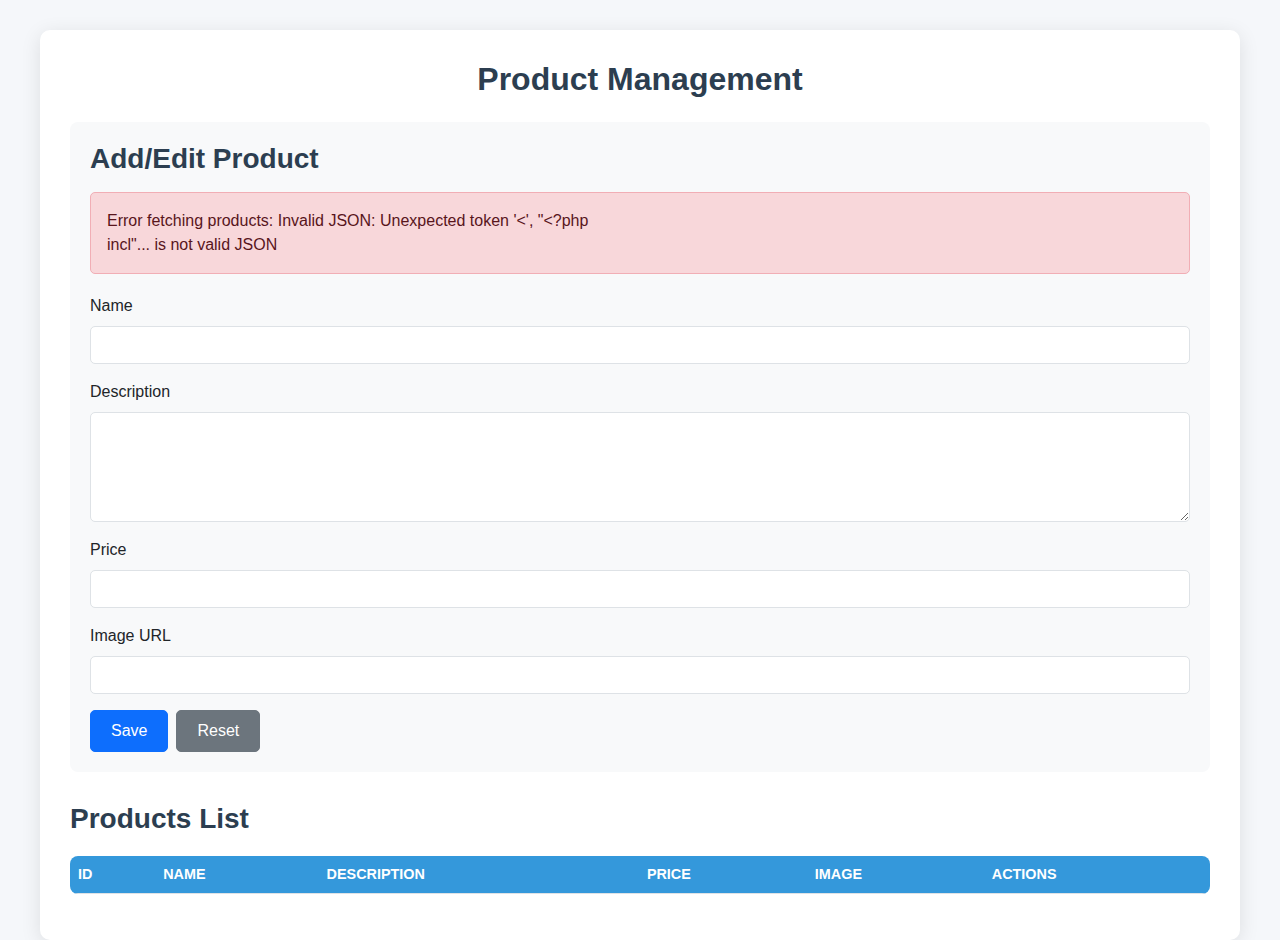
<file: Lab04/2252029/Lab04_home_lab/phan2_bai2/index.html>
<!DOCTYPE html>
<html lang="en">
<head>
    <meta charset="UTF-8">
    <meta name="viewport" content="width=device-width, initial-scale=1.0">
    <title>Product Management</title>
    <!-- Bootstrap CSS -->
    <link href="https://cdn.jsdelivr.net/npm/bootstrap@5.3.3/dist/css/bootstrap.min.css" rel="stylesheet">
    <!-- Custom CSS -->
    <style>
        body {
            background-color: #f5f7fa;
            font-family: 'Segoe UI', Tahoma, Geneva, Verdana, sans-serif;
        }
        .container {
            max-width: 1200px;
            margin-top: 30px;
            background: #fff;
            padding: 30px;
            border-radius: 10px;
            box-shadow: 0 4px 20px rgba(0, 0, 0, 0.1);
        }
        h2, h3 {
            color: #2c3e50;
            font-weight: 600;
        }
        .form-container {
            margin-bottom: 30px;
            padding: 20px;
            background: #f8f9fa;
            border-radius: 8px;
        }
        .form-control, .form-control:focus {
            border-radius: 5px;
            box-shadow: none;
            transition: border-color 0.3s ease;
        }
        .btn-primary, .btn-secondary, .btn-danger {
            border-radius: 5px;
            padding: 8px 20px;
            transition: transform 0.2s ease, background-color 0.3s ease;
        }
        .btn-primary:hover, .btn-secondary:hover, .btn-danger:hover {
            transform: translateY(-2px);
        }
        .table {
            border-radius: 8px;
            overflow: hidden;
            margin-top: 20px;
        }
        .table th {
            background-color: #3498db;
            color: #fff;
            text-transform: uppercase;
            font-size: 0.9rem;
        }
        .table td {
            vertical-align: middle;
        }
        .table img {
            max-width: 50px;
            border-radius: 5px;
        }
        .alert {
            border-radius: 5px;
            margin-bottom: 20px;
            display: none;
        }
        .spinner-border {
            display: none;
            margin-left: 10px;
        }
        @media (max-width: 768px) {
            .form-container {
                padding: 15px;
            }
            .btn {
                width: 100%;
                margin-bottom: 10px;
            }
            .table {
                font-size: 0.85rem;
            }
        }
    </style>
</head>
<body>
    <div class="container">
        <h2 class="mb-4 text-center">Product Management</h2>

        <!-- Form Container -->
        <div class="form-container">
            <h3 class="mb-3">Add/Edit Product</h3>
            <div id="alertMessage" class="alert" role="alert"></div>
            <form id="productForm">
                <input type="hidden" id="productId">
                <div class="mb-3">
                    <label for="name" class="form-label">Name</label>
                    <input type="text" class="form-control" id="name" required>
                </div>
                <div class="mb-3">
                    <label for="description" class="form-label">Description</label>
                    <textarea class="form-control" id="description" rows="4"></textarea>
                </div>
                <div class="mb-3">
                    <label for="price" class="form-label">Price</label>
                    <input type="number" step="0.01" class="form-control" id="price" required>
                </div>
                <div class="mb-3">
                    <label for="image" class="form-label">Image URL</label>
                    <input type="text" class="form-control" id="image">
                </div>
                <div class="d-flex gap-2">
                    <button type="button" class="btn btn-primary" onclick="saveProduct()">
                        Save <span class="spinner-border spinner-border-sm" id="saveSpinner"></span>
                    </button>
                    <button type="button" class="btn btn-secondary" onclick="resetForm()">Reset</button>
                </div>
            </form>
        </div>

        <!-- Products Table -->
        <h3 class="mb-3">Products List</h3>
        <div id="tableSpinner" class="text-center">
            <div class="spinner-border text-primary" role="status">
                <span class="visually-hidden">Loading...</span>
            </div>
        </div>
        <table class="table table-striped table-hover" id="productsTable">
            <thead>
                <tr>
                    <th>ID</th>
                    <th>Name</th>
                    <th>Description</th>
                    <th>Price</th>
                    <th>Image</th>
                    <th>Actions</th>
                </tr>
            </thead>
            <tbody></tbody>
        </table>
    </div>

    <!-- Bootstrap JS and Popper.js -->
    <script src="https://cdn.jsdelivr.net/npm/bootstrap@5.3.3/dist/js/bootstrap.bundle.min.js"></script>
    <script>
        function showAlert(message, type = 'danger') {
            const alert = document.getElementById('alertMessage');
            alert.className = `alert alert-${type}`;
            alert.innerText = message;
            alert.style.display = 'block';
            setTimeout(() => alert.style.display = 'none', 5000);
        }

        function resetForm() {
            document.getElementById('productForm').reset();
            document.getElementById('productId').value = '';
            showAlert('Form reset', 'info');
        }

        function toggleSpinner(id, show) {
            document.getElementById(id).style.display = show ? 'inline-block' : 'none';
        }

        function fetchProducts() {
            toggleSpinner('tableSpinner', true);
            fetch('a.php')
                .then(response => {
                    // Log the raw response for debugging
                    return response.text().then(text => {
                        console.log('Raw response from a.php:', text);
                        try {
                            return JSON.parse(text);
                        } catch (e) {
                            throw new Error('Invalid JSON: ' + e.message);
                        }
                    });
                })
                .then(data => {
                    toggleSpinner('tableSpinner', false);
                    if (data.error) {
                        showAlert(data.error);
                        return;
                    }
                    const tbody = document.querySelector('#productsTable tbody');
                    tbody.innerHTML = '';
                    data.forEach(product => {
                        const row = document.createElement('tr');
                        row.innerHTML = `
                            <td>${product.id}</td>
                            <td>${product.name}</td>
                            <td>${product.description || '-'}</td>
                            <td>$${parseFloat(product.price).toFixed(2)}</td>
                            <td>${product.image ? `<img src="${product.image}" alt="Product Image">` : '-'}</td>
                            <td>
                                <button class="btn btn-sm btn-outline-primary me-2" onclick="editProduct(${product.id}, '${product.name}', '${product.description || ''}', ${product.price}, '${product.image || ''}')">Edit</button>
                                <button class="btn btn-sm btn-outline-danger" onclick="deleteProduct(${product.id})">Delete</button>
                            </td>
                        `;
                        tbody.appendChild(row);
                    });
                })
                .catch(error => {
                    toggleSpinner('tableSpinner', false);
                    showAlert('Error fetching products: ' + error.message);
                });
        }

        function saveProduct() {
            toggleSpinner('saveSpinner', true);
            const id = document.getElementById('productId').value;
            const product = {
                name: document.getElementById('name').value,
                description: document.getElementById('description').value,
                price: parseFloat(document.getElementById('price').value),
                image: document.getElementById('image').value
            };

            const url = id ? 'c.php' : 'b.php';
            const method = id ? 'PUT' : 'POST';

            fetch(url, {
                method: method,
                headers: { 'Content-Type': 'application/json' },
                body: JSON.stringify({ id, ...product })
            })
                .then(response => response.json())
                .then(data => {
                    toggleSpinner('saveSpinner', false);
                    if (data.error) {
                        showAlert(data.error);
                    } else {
                        resetForm();
                        fetchProducts();
                        showAlert(id ? 'Product updated successfully' : 'Product added successfully', 'success');
                    }
                })
                .catch(error => {
                    toggleSpinner('saveSpinner', false);
                    showAlert('Error saving product: ' + error);
                });
        }

        function editProduct(id, name, description, price, image) {
            document.getElementById('productId').value = id;
            document.getElementById('name').value = name;
            document.getElementById('description').value = description;
            document.getElementById('price').value = price;
            document.getElementById('image').value = image;
            window.scrollTo({ top: 0, behavior: 'smooth' });
        }

        function deleteProduct(id) {
            if (confirm('Are you sure you want to delete this product?')) {
                toggleSpinner('tableSpinner', true);
                fetch('d.php', {
                    method: 'DELETE',
                    headers: { 'Content-Type': 'application/json' },
                    body: JSON.stringify({ id })
                })
                    .then(response => response.json())
                    .then(data => {
                        toggleSpinner('tableSpinner', false);
                        if (data.error) {
                            showAlert(data.error);
                        } else {
                            fetchProducts();
                            showAlert('Product deleted successfully', 'success');
                        }
                    })
                    .catch(error => {
                        toggleSpinner('tableSpinner', false);
                        showAlert('Error deleting product: ' + error);
                    });
            }
        }

        // Initial fetch
        fetchProducts();
    </script>
</body>
</html>
</file>
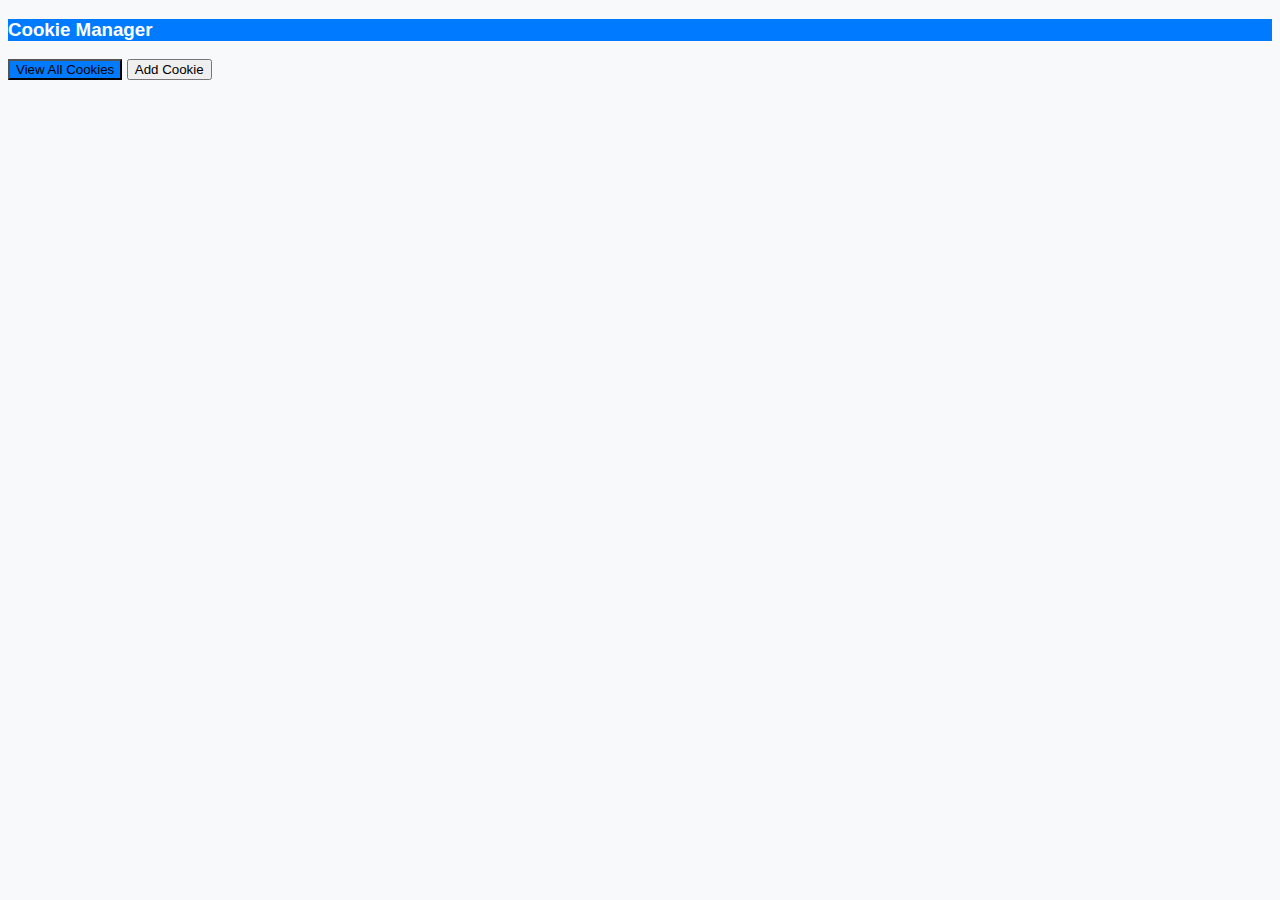
<file: Lab04/2252029/Lab04_inlab/phan1_bai2/index.html>
<!DOCTYPE html>
<html lang="en">
<head>
    <meta charset="UTF-8">
    <meta name="viewport" content="width=device-width, initial-scale=1.0">
    <link href="https://cdn.jsdelivr.net/npm/bootstrap@5.3.2/dist/css/bootstrap.min.css" rel="stylesheet" integrity="sha384-T3c6CoIi6uLrA9TneNEoa7RxnatzjcDSCmG1MXxSR1GAsXEV/Dwwykc2MPK8M2HN" crossorigin="anonymous">
    <title>Cookie Manager</title>
    <style>
        body {
            background-color: #f8f9fa;
            font-family: 'Arial', sans-serif;
        }
        .card-header {
            background-color: #007bff;
            color: white;
            font-weight: bold;
        }
        .btn-primary {
            background-color: #007bff;
        }
        .btn-danger {
            background-color: #dc3545;
        }
        .btn-warning {
            background-color: #ffc107;
        }
        .table th, .table td {
            text-align: center;
        }
    </style>
</head>
<body>

<div class="container mt-5">
    <div class="card">
        <div class="card-header">
            <h3>Cookie Manager</h3>
        </div>
        <div class="card-body">
            <div class="d-flex justify-content-between mb-3">
                <button onclick="listC()" class="btn btn-primary">View All Cookies</button>
                <button onclick="formaddC('', '', '', '', '', '')" class="btn btn-success">Add Cookie</button>
            </div>

            <div id="body">
                <!-- Cookie list will be displayed here -->
            </div>
        </div>
    </div>
</div>

<script>
    const formaddC = (name = '', value = '', expire = '', path = '/', domain = '', secure = '') => {
        let body = document.getElementById("body");
        body.innerHTML = "";
        let form = document.createElement("form");
        form.style = "width: 100%;";

        let fields = [
            {name: "name", label: "Cookie Name", value: name},
            {name: "value", label: "Cookie Value", value: value},
            {name: "expire", label: "Cookie Expire (days)", value: expire},
            {name: "path", label: "Cookie Path", value: path},
            {name: "domain", label: "Cookie Domain", value: domain},
            {name: "secure", label: "Cookie Secure", value: secure}
        ];

        fields.forEach(field => {
            let div = document.createElement("div");
            div.classList.add("mb-3");

            let label = document.createElement("label");
            label.classList.add("form-label");
            label.innerText = field.label + ":";

            let input = document.createElement("input");
            input.classList.add("form-control");
            input.type = field.name === "expire" ? "number" : "text";
            input.name = field.name;
            input.value = field.value || "";

            if (field.name === "path") {
                input.placeholder = "/ (root path), /admin, /profile";
            }

            div.appendChild(label);
            div.appendChild(input);
            form.appendChild(div);
        });

        let submit = document.createElement("button");
        submit.type = "button";
        submit.onclick = addC;
        submit.classList.add("btn", "btn-primary");
        submit.innerText = "Submit";
        form.appendChild(submit);

        body.appendChild(form);
    };

    const addC = () => {
        const name = document.getElementsByName("name")[0].value;
        const value = document.getElementsByName("value")[0].value;
        const expire = document.getElementsByName("expire")[0].value;
        const path = document.getElementsByName("path")[0].value || "/";
        const domain = document.getElementsByName("domain")[0].value || window.location.hostname;
        const secure = document.getElementsByName("secure")[0].value;

        // Kiểm tra nếu name và value có tồn tại
        if (!name || !value) {
            alert("Please fill in Cookie name and Cookie value");
            return;
        }

        let cookie = name + "=" + value;

        if (expire) {
            const d = new Date();
            d.setTime(d.getTime() + expire * 24 * 60 * 60 * 1000);  // Tính ngày hết hạn
            cookie += "; expires=" + d.toUTCString();
        }

        cookie += "; path=" + path;
        cookie += "; domain=" + domain;
        if (secure) cookie += "; Secure";  // Cookie chỉ gửi qua HTTPS

        // Thêm cookie vào trình duyệt
        document.cookie = cookie;

        // Debugging: Kiểm tra cookie đã được tạo
        console.log("Cookie created: ", cookie);

        alert("Cookie added successfully!");
        listC();  // Làm mới danh sách cookies sau khi thêm
    };

    const listC = () => {
        const cookies = document.cookie.split("; ");
        let body = document.getElementById("body");
        body.innerHTML = ""; // Xóa nội dung cũ

        if (cookies.length === 0) {
            body.innerHTML = "<p>No cookies found. Please add a cookie.</p>";
            return;
        }

        let table = document.createElement("table");
        table.classList.add("table", "table-bordered", "table-striped");

        let thead = document.createElement("thead");
        let tr = document.createElement("tr");
        ["Name", "Value", "Action"].forEach(text => {
            let th = document.createElement("th");
            th.innerText = text;
            tr.appendChild(th);
        });
        thead.appendChild(tr);
        table.appendChild(thead);

        let tbody = document.createElement("tbody");
        cookies.forEach(cookie => {
            let tr = document.createElement("tr");
            let [cookieName, cookieValue] = cookie.split("=");

            let tdName = document.createElement("td");
            tdName.innerText = cookieName;

            let tdValue = document.createElement("td");
            tdValue.innerText = cookieValue;

            let tdAction = document.createElement("td");

            let editButton = document.createElement("button");
            editButton.classList.add("btn", "btn-warning");
            editButton.innerText = "Edit";
            editButton.onclick = () => formaddC(cookieName, cookieValue);

            let deleteButton = document.createElement("button");
            deleteButton.classList.add("btn", "btn-danger");
            deleteButton.innerText = "Delete";
            deleteButton.onclick = () => deleteC(cookieName);

            tdAction.appendChild(editButton);
            tdAction.appendChild(deleteButton);
            tr.appendChild(tdName);
            tr.appendChild(tdValue);
            tr.appendChild(tdAction);
            tbody.appendChild(tr);
        });

        table.appendChild(tbody);
        body.appendChild(table);
    };

    const deleteC = (name) => {
        const domain = window.location.hostname;  // Lấy domain hiện tại
        const path = "/";  // Đảm bảo path mặc định là "/"

        // Xóa cookie với path và domain đúng
        document.cookie = name + "=; expires=Thu, 01 Jan 1970 00:00:00 UTC; path=" + path + "; domain=" + domain;

        alert("Cookie deleted successfully!");
        listC();  // Refresh the list
    };

</script>

</body>
</html>
</file>
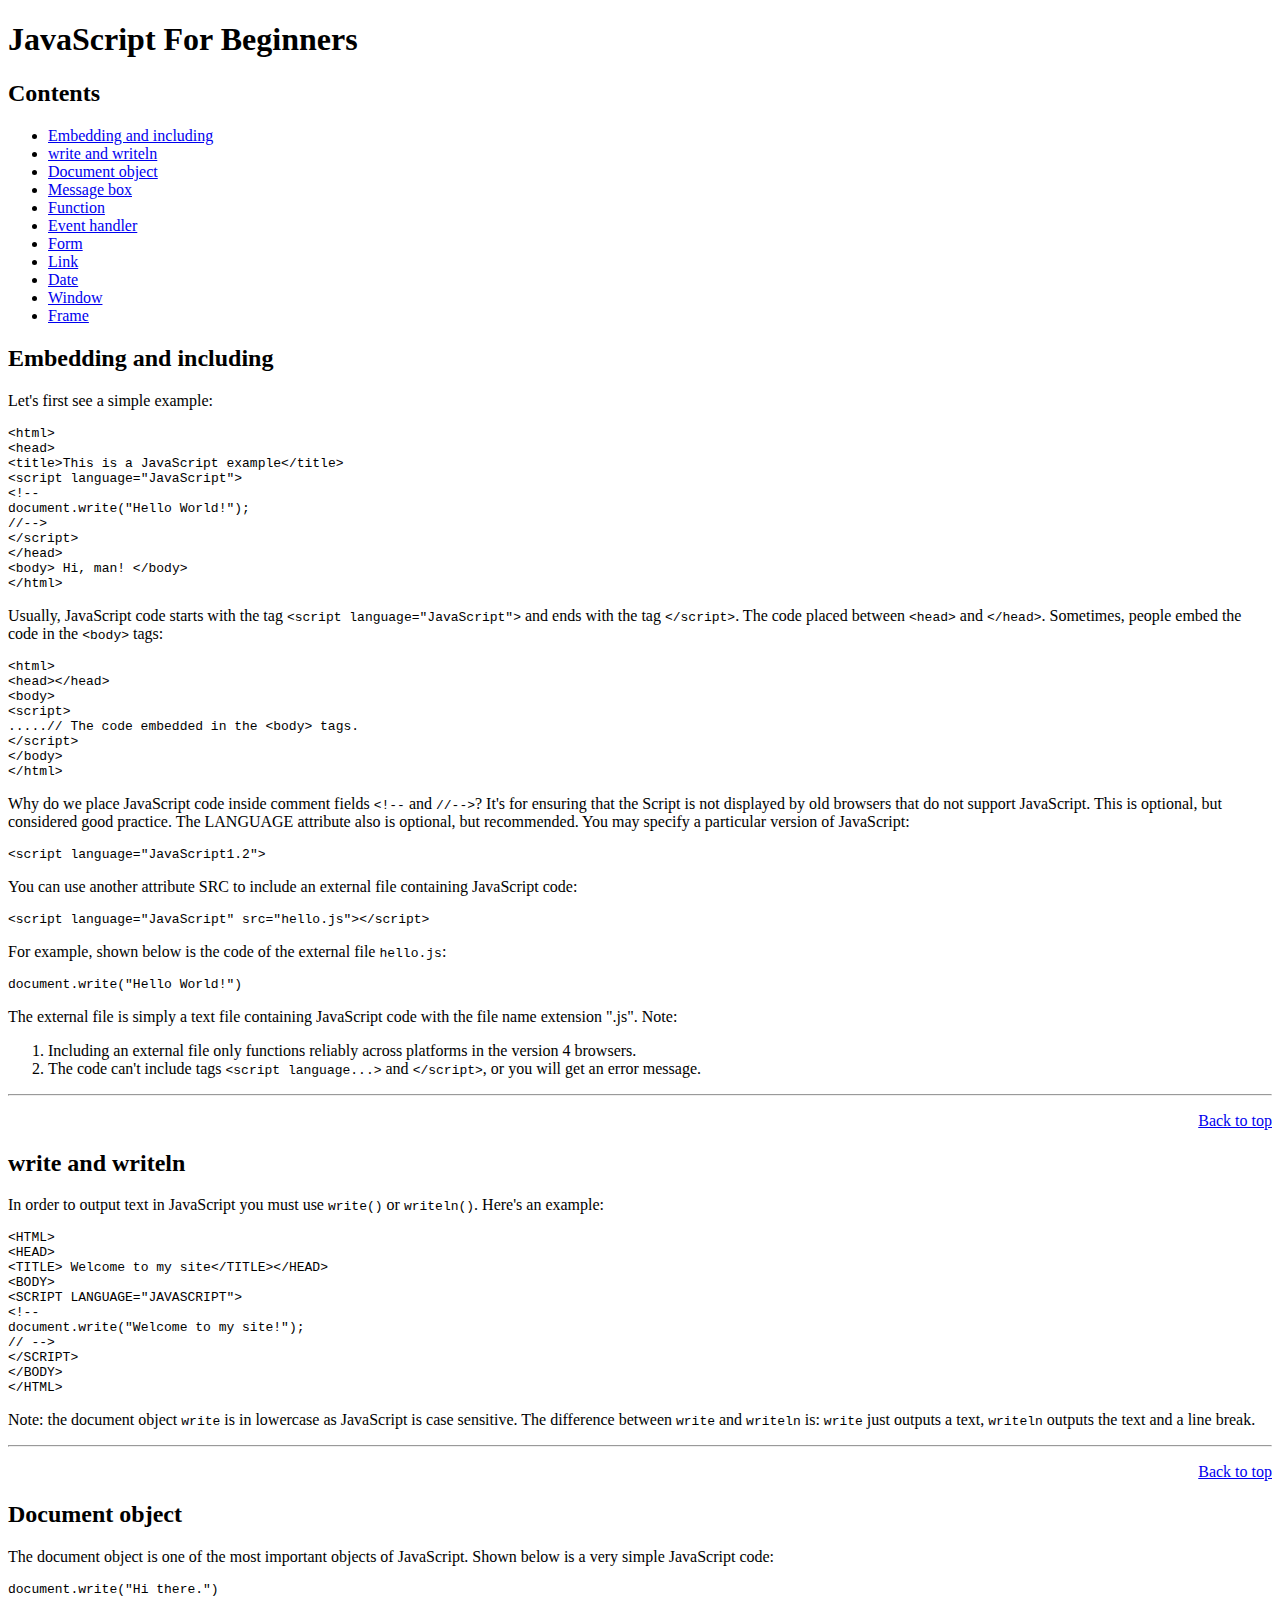
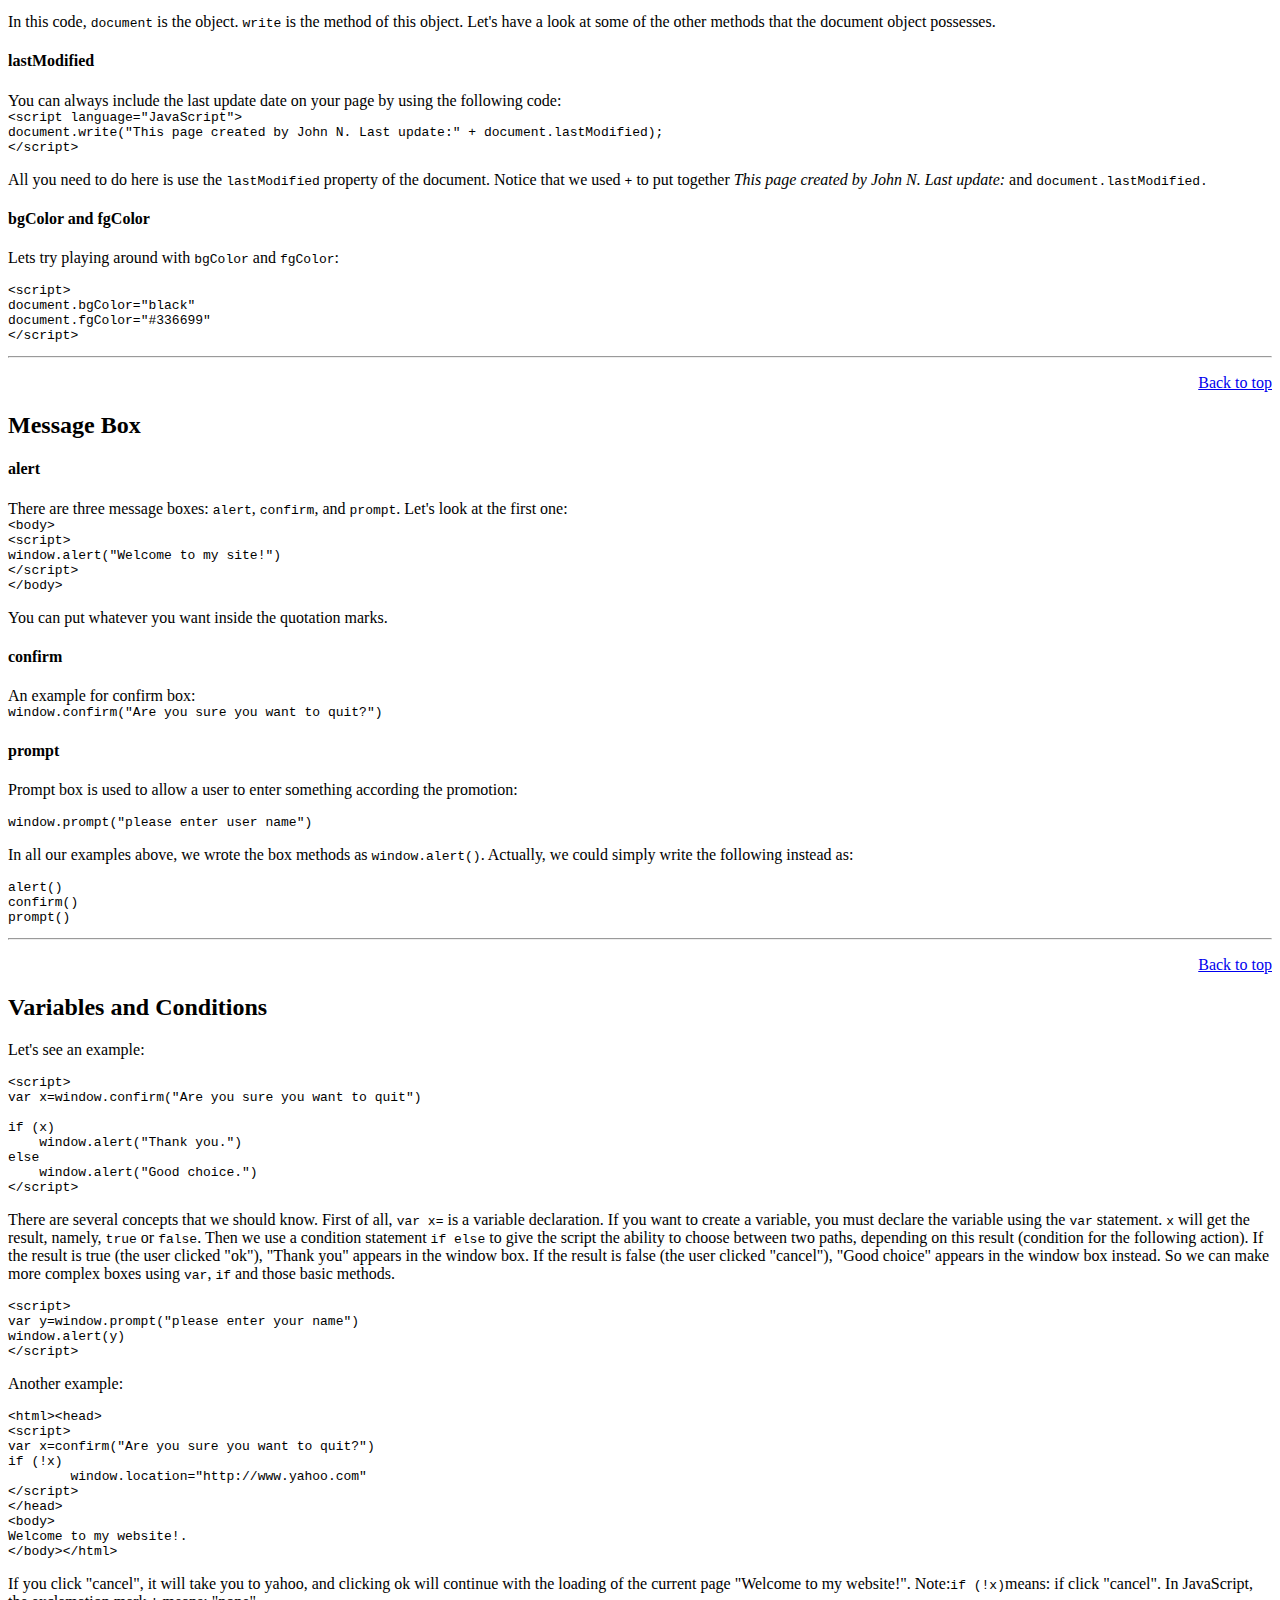
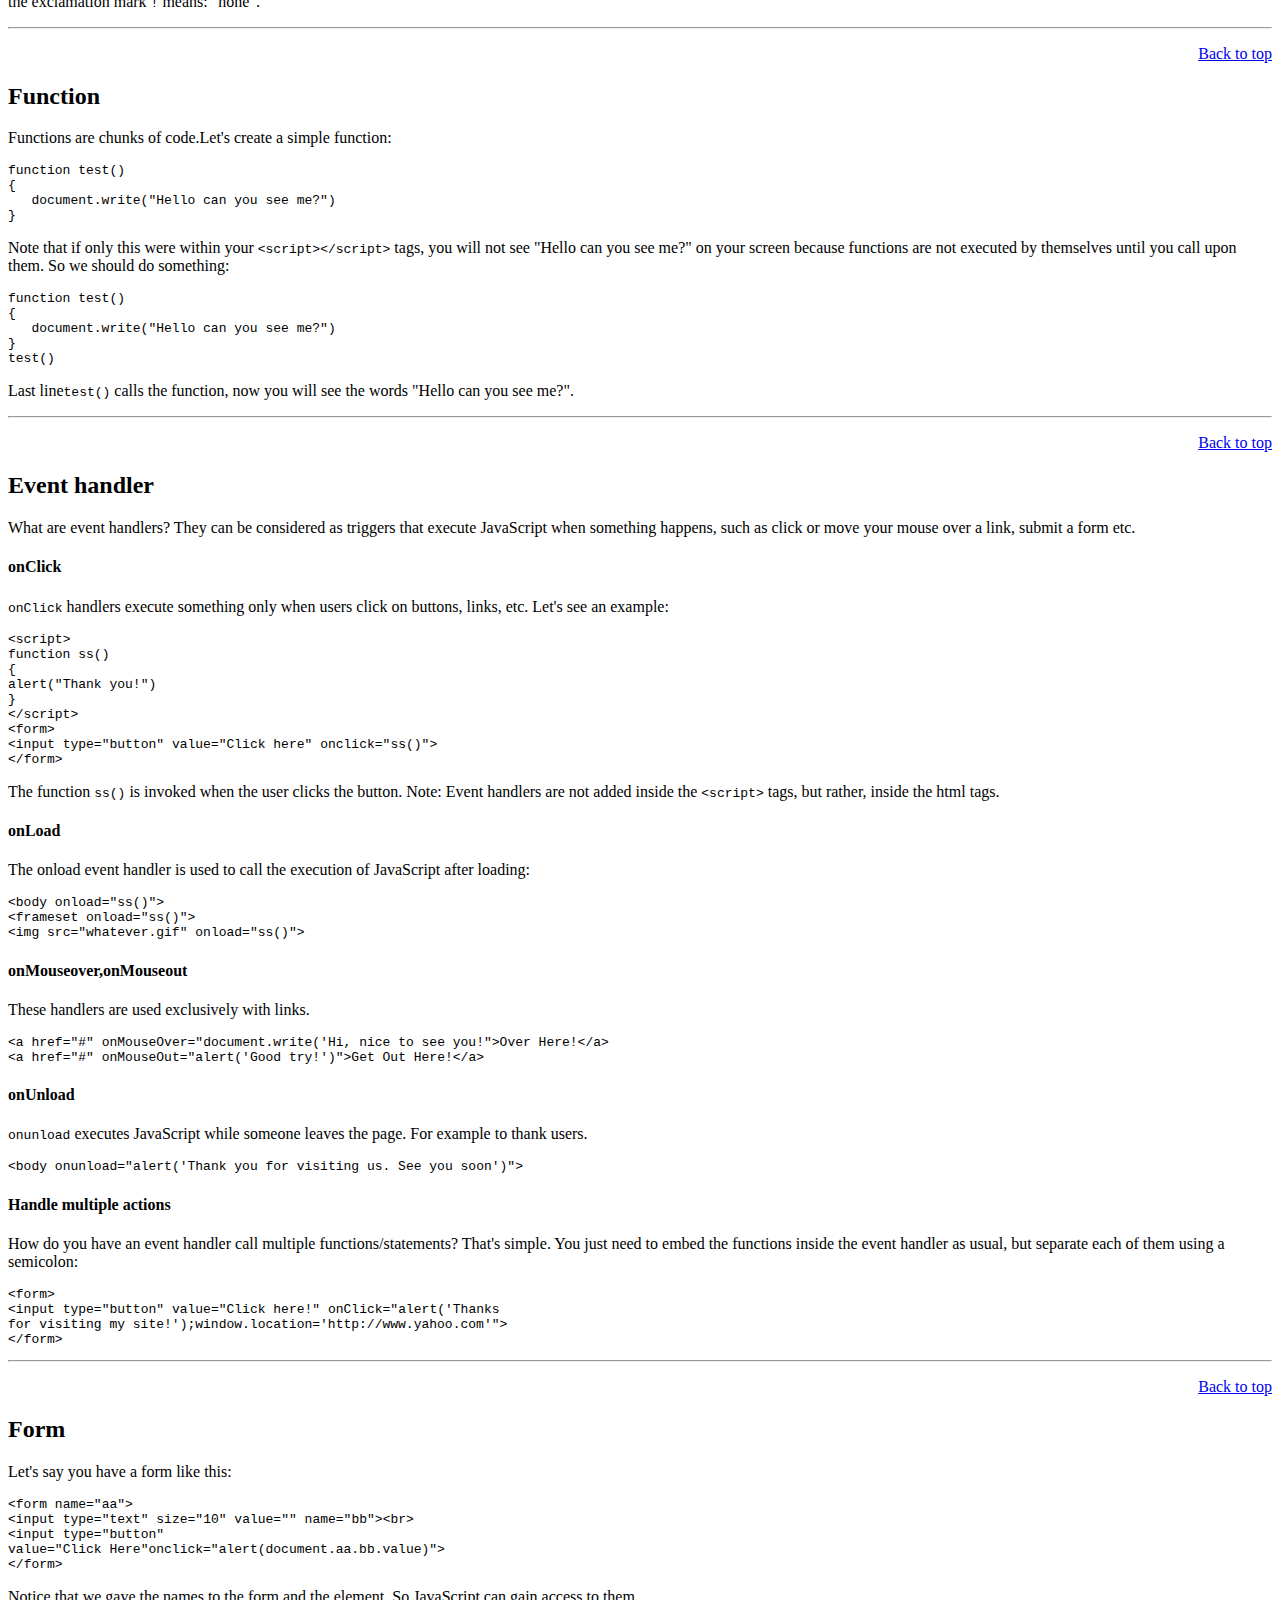
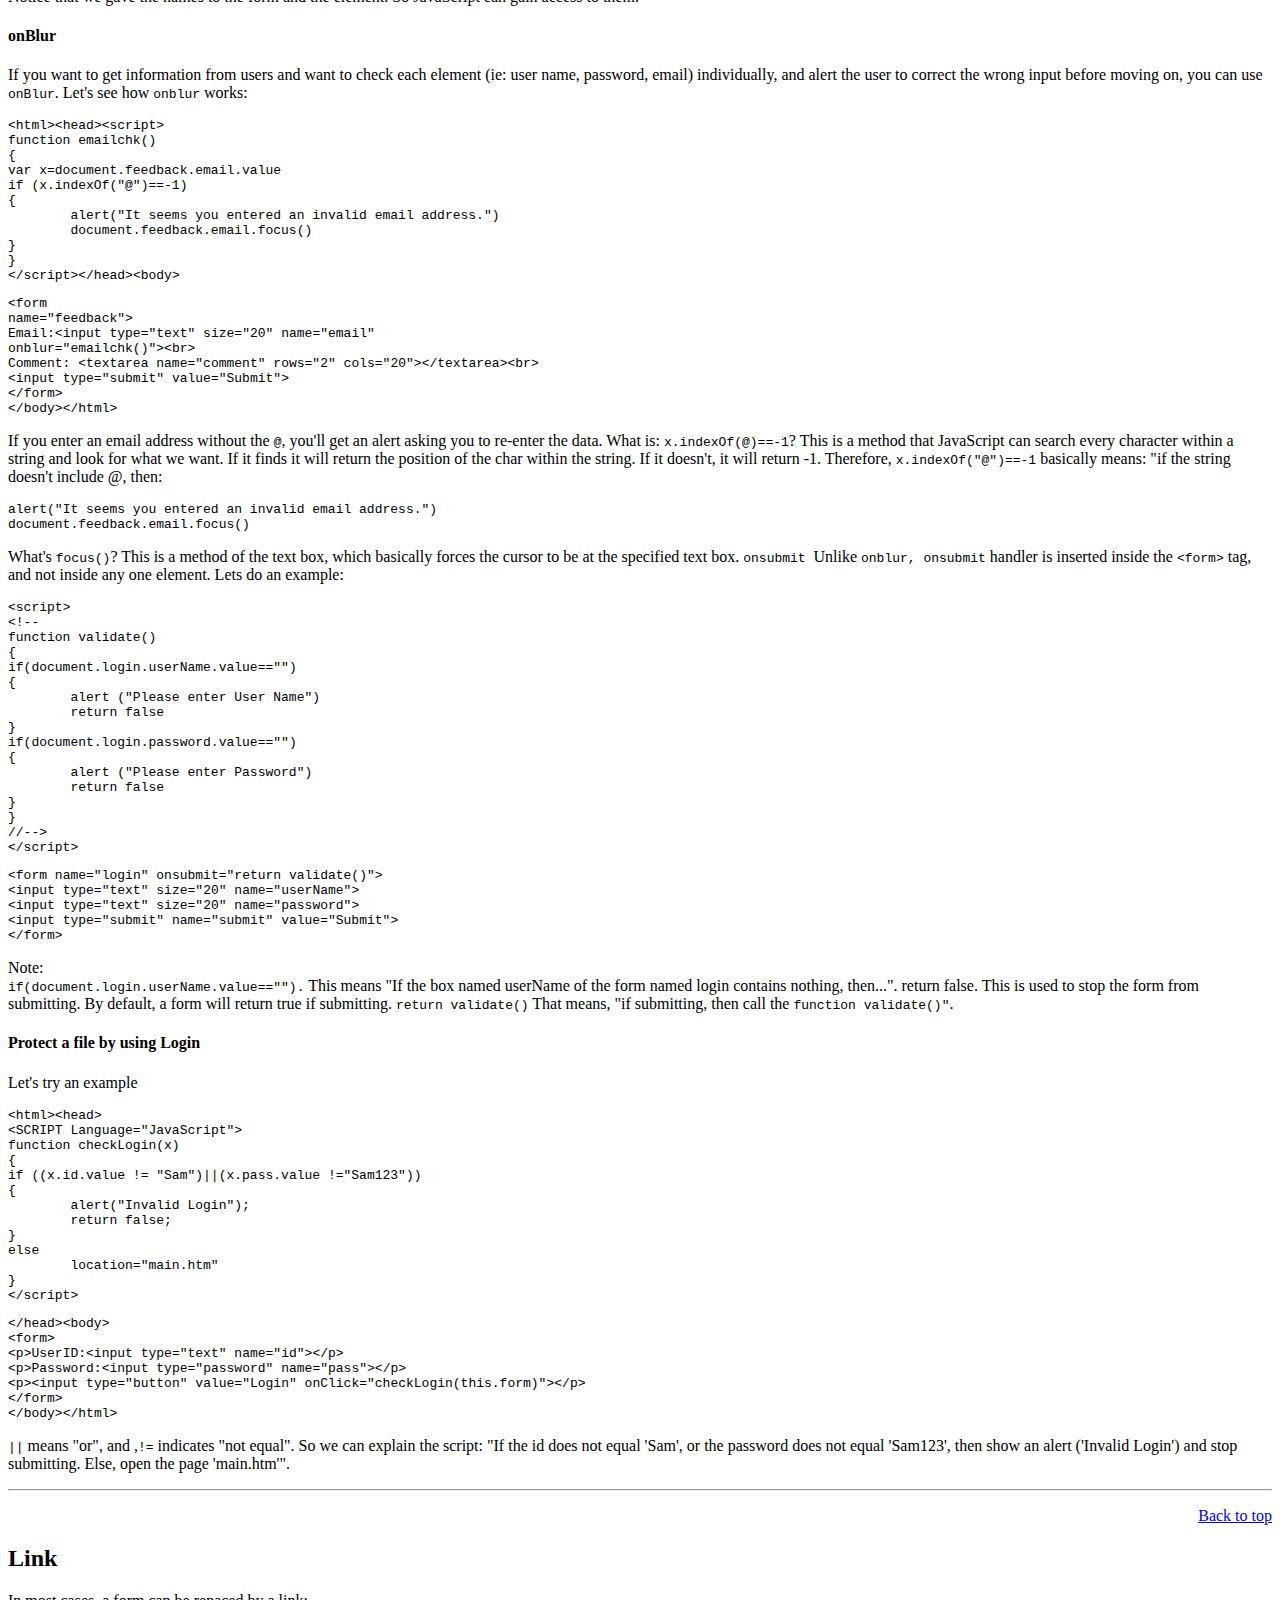
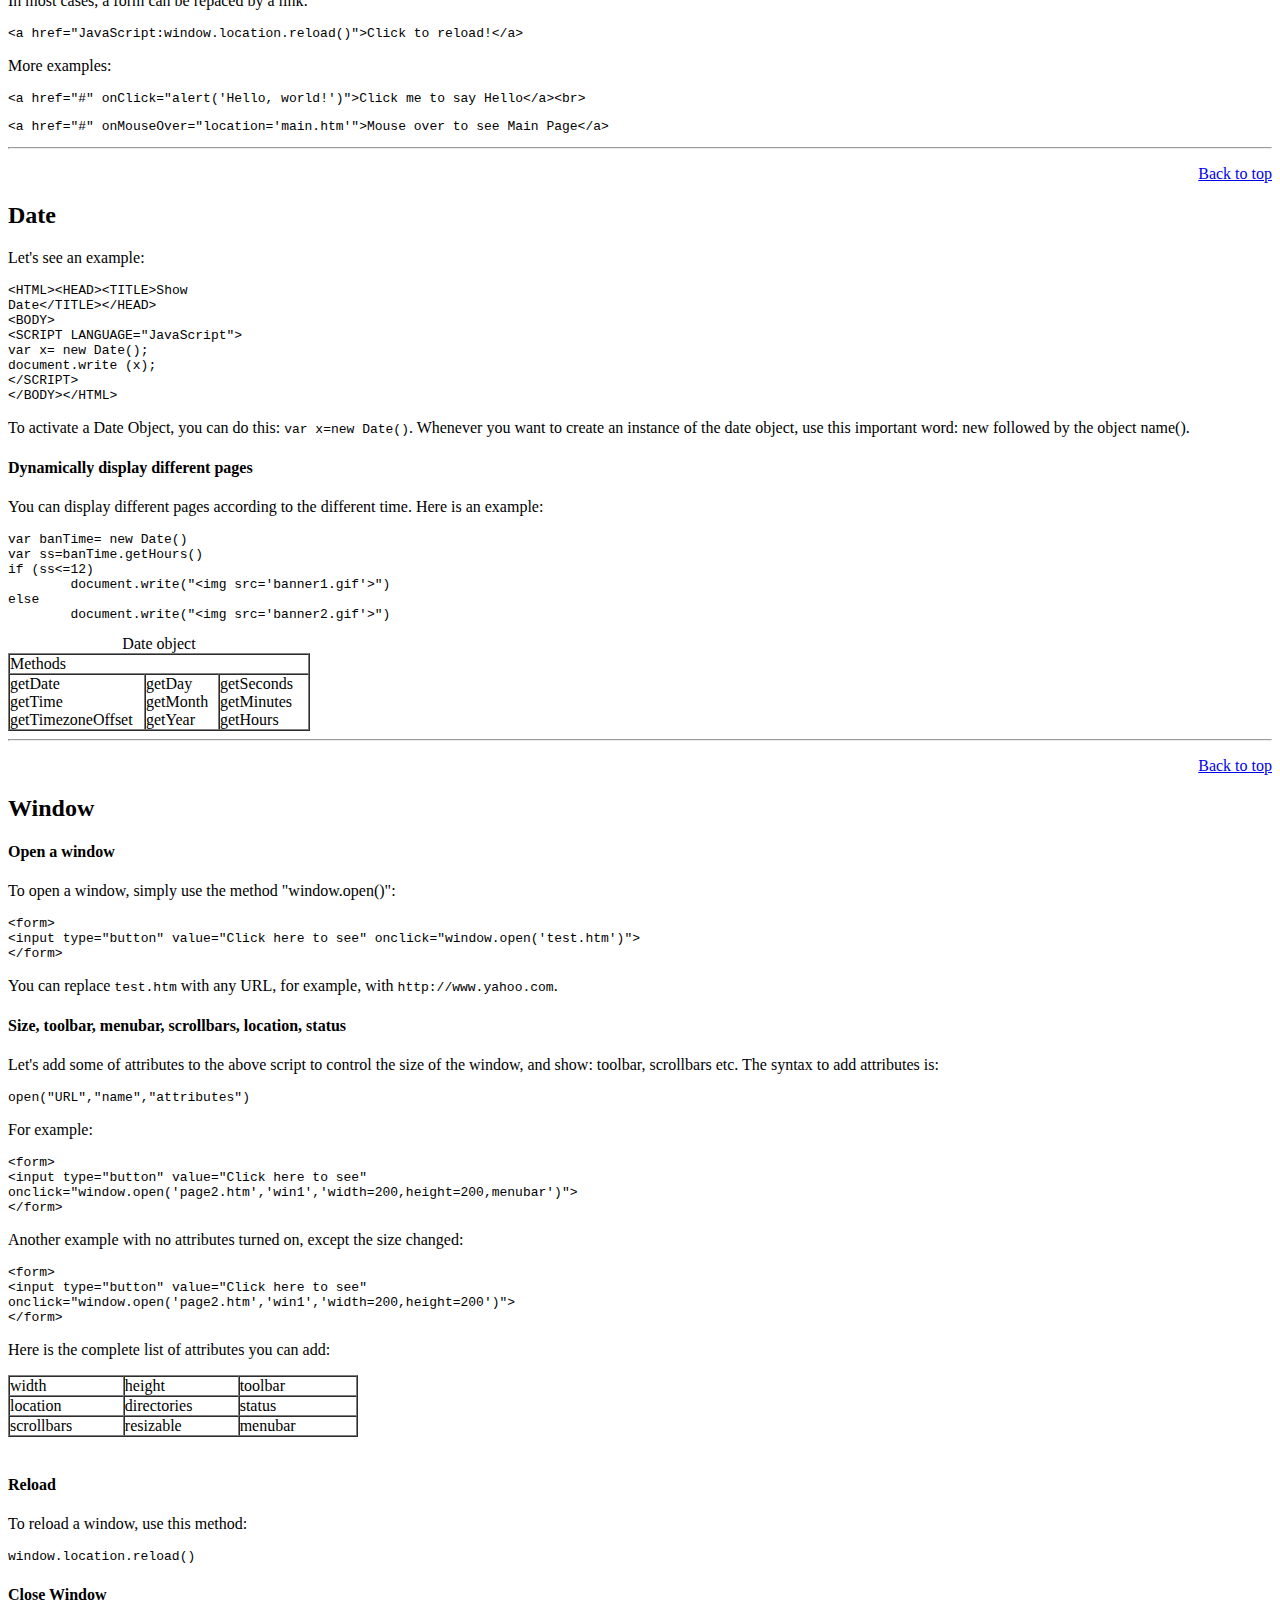
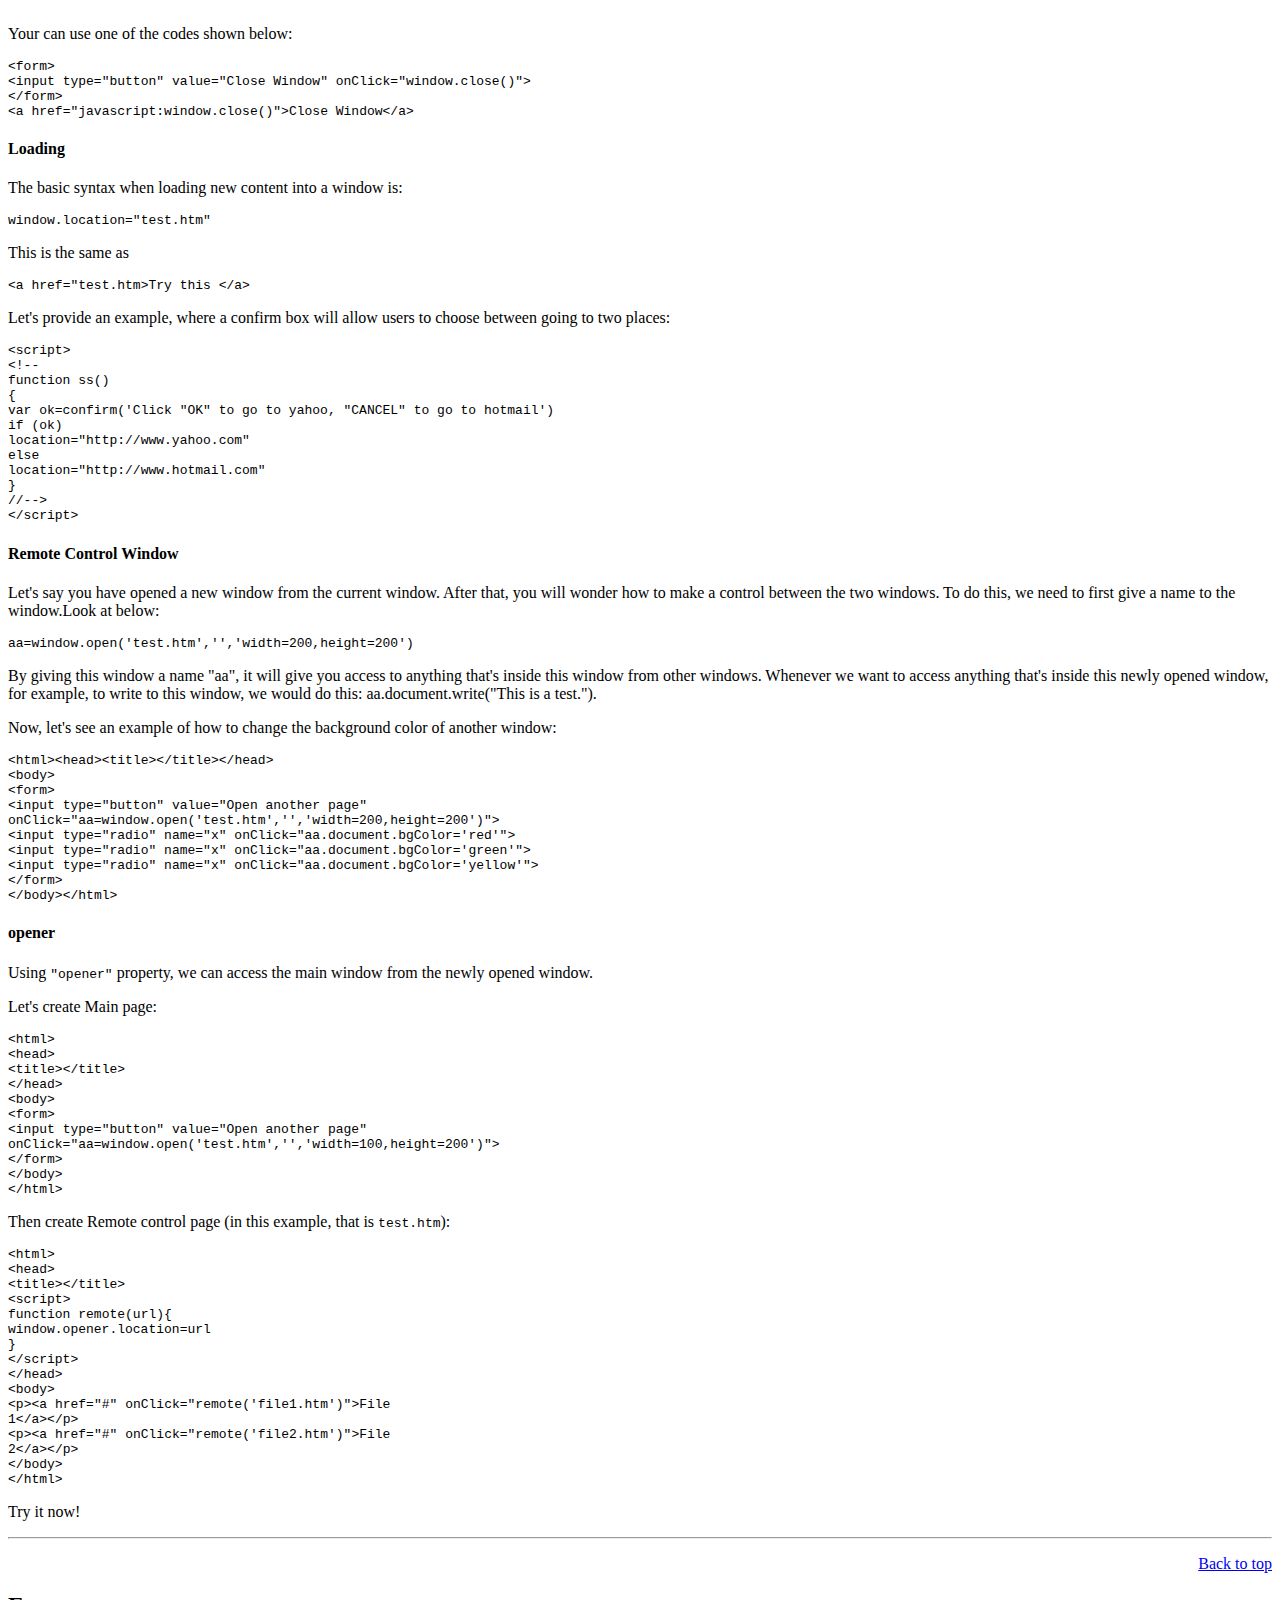
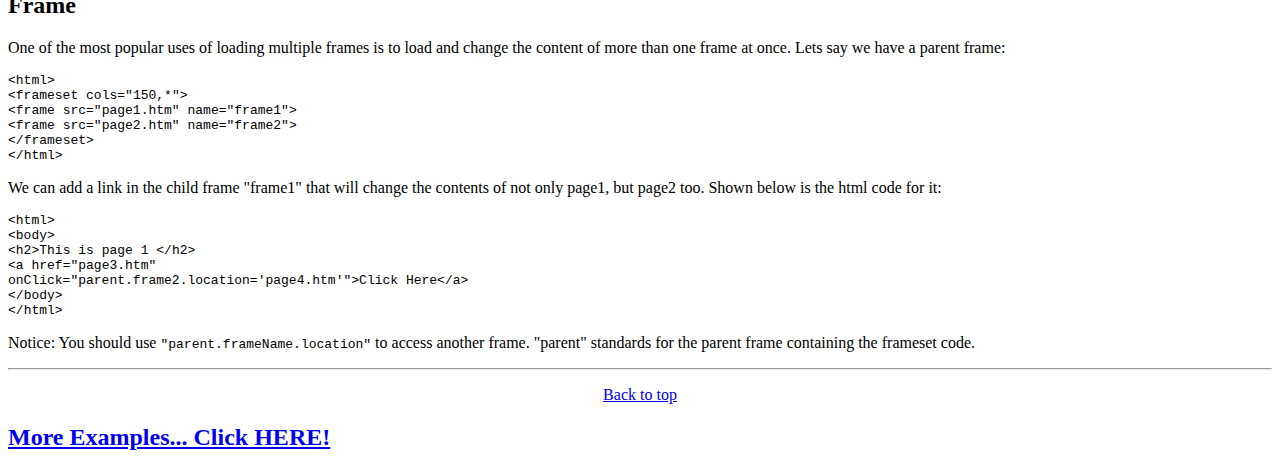
<file: Lab02/refs/basic_javascript.html>
﻿<!DOCTYPE html PUBLIC "-//W3C//DTD XHTML 1.0 Transitional//EN" "http://www.w3.org/TR/xhtml1/DTD/xhtml1-transitional.dtd">
<html xmlns="http://www.w3.org/1999/xhtml">

<head>
<meta content="text/html; charset=utf-8" http-equiv="Content-Type" />
<title>Untitled 1</title>
</head>

<body>
<div class="container-article  fixed" id="AT"> 
		
				
				 
				<a name="Main"></a>

				
				<a id="_articleTop" name="_articleTop"></a>
				<div class="item">
				<h1 class="fn" id="ctl00_ArticleTitle">JavaScript For Beginners</h1> 
				</div>

				
				<!-- Yes, I'm weak -->

				
				

				
				

				
				
				

					
				

				<form style="margin:0;padding:0" id="aspnetForm" action="/Articles/755/JavaScript-For-Beginners" method="post" name="aspnetForm">

	<input type="hidden" value="/wEWCAK/p/qxBgLAlMXDBwLBlMXDBwLClMXDBwLDlMXDBwLElMXDBwLP+++tCwK5upDkC+qcdIDoq4XDJoZ9aqPjNXOF/SwM" id="__EVENTVALIDATION" name="__EVENTVALIDATION">
<input type="hidden" value="/[base64]/b2JpZD03NTUmb2J0aWQ9MmRkAg4PDxYCHwIFLS9zY3JpcHQvQXJ0aWNsZXMvQWRtaW4vUXVldWVFZGl0LmFzcHg/[base64]/[base64]/[base64]" id="__VIEWSTATE" name="__VIEWSTATE">

						
						<div class="article-text" id="contentdiv">
						




<h2>Contents</h2>
<ul>
            <li><a href="#embed">Embedding and including</a></li>
            <li><a href="#write">write and writeln</a></li>
            <li><a href="#document">Document object</a></li>
            <li><a href="#box">Message box</a></li>
            <li><a href="#function">Function</a></li>
            <li><a href="#handler">Event handler</a></li>
            <li><a href="#form">Form</a></li>
            <li><a href="#link">Link</a></li>
            <li><a href="#date">Date</a></li>
            <li><a href="#window">Window</a></li>
            <li><a href="#frame">Frame</a></li>
</ul>

            <h2><a name="embed"></a>Embedding and including</h2>
            <p>Let's first see a simple example:</p>
							<pre id="pre0" style="margin-top: 0px;"><span class="code-keyword">&lt;</span><span class="code-leadattribute">html</span><span class="code-keyword">&gt;</span>
<span class="code-keyword">&lt;</span><span class="code-leadattribute">head</span><span class="code-keyword">&gt;</span>
<span class="code-keyword">&lt;</span><span class="code-leadattribute">title</span><span class="code-keyword">&gt;</span>This is a JavaScript example<span class="code-keyword">&lt;</span><span class="code-keyword">/</span><span class="code-leadattribute">title</span><span class="code-keyword">&gt;</span>
<span class="code-keyword">&lt;</span><span class="code-leadattribute">script</span> <span class="code-attribute">language</span><span class="code-keyword">="</span><span class="code-keyword">JavaScript"</span><span class="code-keyword">&gt;</span>
&lt;!--
document.write(<span class="code-string">"</span><span class="code-string">Hello World!"</span>);
<span class="code-comment">//</span><span class="code-comment">--&gt;
</span><span class="code-keyword">&lt;/</span><span class="code-leadattribute">script</span><span class="code-keyword">&gt;</span>
<span class="code-keyword">&lt;</span><span class="code-keyword">/</span><span class="code-leadattribute">head</span><span class="code-keyword">&gt;</span>
<span class="code-keyword">&lt;</span><span class="code-leadattribute">body</span><span class="code-keyword">&gt;</span> Hi, man! <span class="code-keyword">&lt;</span><span class="code-keyword">/</span><span class="code-leadattribute">body</span><span class="code-keyword">&gt;</span>
<span class="code-keyword">&lt;</span><span class="code-keyword">/</span><span class="code-leadattribute">html</span><span class="code-keyword">&gt;</span></pre>
	<p>Usually, JavaScript code starts with the tag <code>&lt;script language="JavaScript"&gt;</code>
	and ends with the tag <code>&lt;/script&gt;</code>. The code placed between <code>&lt;head&gt;</code>
	and <code>&lt;/head&gt;</code>. Sometimes, people embed the code in the <code>&lt;body&gt;</code>
	tags:</p>
							<pre id="pre1" style="margin-top: 0px;"><span class="code-keyword">&lt;</span><span class="code-leadattribute">html</span><span class="code-keyword">&gt;</span>
<span class="code-keyword">&lt;</span><span class="code-leadattribute">head</span><span class="code-keyword">&gt;</span><span class="code-keyword">&lt;</span><span class="code-keyword">/</span><span class="code-leadattribute">head</span><span class="code-keyword">&gt;</span>
<span class="code-keyword">&lt;</span><span class="code-leadattribute">body</span><span class="code-keyword">&gt;</span>
<span class="code-keyword">&lt;</span><span class="code-leadattribute">script</span><span class="code-keyword">&gt;</span>
.....// The code embedded <span class="code-keyword">in</span> the &lt;body&gt; tags.
<span class="code-keyword">&lt;/</span><span class="code-leadattribute">script</span><span class="code-keyword">&gt;</span>
<span class="code-keyword">&lt;</span><span class="code-keyword">/</span><span class="code-leadattribute">body</span><span class="code-keyword">&gt;</span>
<span class="code-keyword">&lt;</span><span class="code-keyword">/</span><span class="code-leadattribute">html</span><span class="code-keyword">&gt;</span></pre>
            <p>Why do we place JavaScript code inside comment fields <code>&lt;!--</code> and
              <code>//--&gt;</code>? It's for ensuring that the Script is not displayed by
              old browsers that do not support JavaScript. This is optional, but
              considered good practice. The LANGUAGE attribute also is optional,
              but recommended. You may specify a particular version of JavaScript:</p>
							<pre id="pre2" style="margin-top: 0px;"><span class="code-keyword">&lt;</span><span class="code-leadattribute">script</span> <span class="code-attribute">language</span><span class="code-keyword">="</span><span class="code-keyword">JavaScript1.2"</span><span class="code-keyword">&gt;</span></pre>
            <p>You can use another attribute SRC to include an external file containing
              JavaScript code:</p>
							<pre id="pre3" style="margin-top: 0px;"><span class="code-keyword">&lt;</span><span class="code-leadattribute">script</span> <span class="code-attribute">language</span><span class="code-keyword">="</span><span class="code-keyword">JavaScript"</span> <span class="code-attribute">src</span><span class="code-keyword">="</span><span class="code-keyword">hello.js"</span><span class="code-keyword">&gt;</span><span class="code-keyword">&lt;/</span><span class="code-leadattribute">script</span><span class="code-keyword">&gt;</span></pre>
            <p>For example, shown below is the code of the external file <code>hello.js</code>:
</p><pre id="pre4" style="margin-top: 0px;">document.write(<span class="code-string">"</span><span class="code-string">Hello World!"</span>)</pre>
            <p>The external file is simply a text file containing JavaScript code
               with the file name extension ".js". Note:
</p><ol>
              <li>Including an external file only functions reliably across platforms
              in the version 4 browsers.
              </li><li>The code can't include tags <code>&lt;script language...&gt;</code> and <code>&lt;/script&gt;</code>,
              or you will get an error message.
</li></ol>
            <hr>
            <p align="right"><a href="#top">Back to top</a></p>
            <h2><a name="write"></a>write and writeln</h2>
            <p>In order to output text in JavaScript you must use <code>write()</code>
              or <code>writeln()</code>. Here's an example:

</p><pre id="pre5" style="margin-top: 0px;"><span class="code-keyword">&lt;</span><span class="code-leadattribute">HTML</span><span class="code-keyword">&gt;</span>
<span class="code-keyword">&lt;</span><span class="code-leadattribute">HEAD</span><span class="code-keyword">&gt;</span>
<span class="code-keyword">&lt;</span><span class="code-leadattribute">TITLE</span><span class="code-keyword">&gt;</span> Welcome to my site<span class="code-keyword">&lt;</span><span class="code-keyword">/</span><span class="code-leadattribute">TITLE</span><span class="code-keyword">&gt;</span><span class="code-keyword">&lt;</span><span class="code-keyword">/</span><span class="code-leadattribute">HEAD</span><span class="code-keyword">&gt;</span>
<span class="code-keyword">&lt;</span><span class="code-leadattribute">BODY</span><span class="code-keyword">&gt;</span>
<span class="code-keyword">&lt;</span><span class="code-leadattribute">SCRIPT</span> <span class="code-attribute">LANGUAGE</span><span class="code-keyword">="</span><span class="code-keyword">JAVASCRIPT"</span><span class="code-keyword">&gt;</span>
&lt;!--
document.write(<span class="code-string">"</span><span class="code-string">Welcome to my site!"</span>);
<span class="code-comment">//</span><span class="code-comment"> --&gt;
</span><span class="code-keyword">&lt;/</span><span class="code-leadattribute">SCRIPT</span><span class="code-keyword">&gt;</span>
<span class="code-keyword">&lt;</span><span class="code-keyword">/</span><span class="code-leadattribute">BODY</span><span class="code-keyword">&gt;</span>
<span class="code-keyword">&lt;</span><span class="code-keyword">/</span><span class="code-leadattribute">HTML</span><span class="code-keyword">&gt;</span></pre>
            <p>Note: the document object <code>write</code> is in lowercase as JavaScript is
              case sensitive. The difference between <code>write</code> and <code>writeln</code>
              is: <code>write</code> just outputs a text, <code>writeln</code> outputs the
              text and a line break.</p>
            <hr>
            <p align="right"><a href="#top">Back to top</a></p>
            <h2><a name="document"></a>Document object</h2>
            <p>The document object is one of the most important objects of JavaScript.
              Shown below is a very simple JavaScript code:</p>
							<pre id="pre6" style="margin-top: 0px;">document.write(<span class="code-string">"</span><span class="code-string">Hi there."</span>)</pre>
            <p>In this code, <code>document</code> is the object. <code>write</code>
              is the method of this object. Let's have a look at some of the other
             methods that the document object possesses.</p>
            <p></p><h4>lastModified</h4> You can always include the last update date
              on your page by using the following code:
<pre id="pre7" style="margin-top: 0px;"><span class="code-keyword">&lt;</span><span class="code-leadattribute">script</span> <span class="code-attribute">language</span><span class="code-keyword">="</span><span class="code-keyword">JavaScript"</span><span class="code-keyword">&gt;</span>
document.write(<span class="code-string">"</span><span class="code-string">This page created by John N. Last update:"</span> + document.lastModified);
<span class="code-keyword">&lt;/</span><span class="code-leadattribute">script</span><span class="code-keyword">&gt;</span> </pre>
            <p>All you need to do here is use the <code>lastModified</code> property of the
              document. Notice that we used <code>+</code> to put together <i>This
              page created by John N. Last update: </i> and <code>document.lastModified.</code>
            </p><p></p><h4>bgColor and fgColor</h4> Lets try playing around with <code>bgColor</code>
              and <code>fgColor</code>:<p></p>
							<pre id="pre8" style="margin-top: 0px;"><span class="code-keyword">&lt;</span><span class="code-leadattribute">script</span><span class="code-keyword">&gt;</span>
document.bgColor=<span class="code-string">"</span><span class="code-string">black"</span>
document.fgColor=<span class="code-string">"</span><span class="code-string">#336699"</span>
<span class="code-keyword">&lt;/</span><span class="code-leadattribute">script</span><span class="code-keyword">&gt;</span> </pre>
            <hr>
            <p align="right"><a href="#top">Back to top</a></p>
            <h2><a name="box"></a>Message Box</h2>
            <p></p><h4>alert</h4> There are three message boxes: <code>alert</code>, <code>confirm</code>, and
              <code>prompt</code>. Let's look at the first one:
<pre id="pre9" style="margin-top: 0px;"><span class="code-keyword">&lt;</span><span class="code-leadattribute">body</span><span class="code-keyword">&gt;</span>
<span class="code-keyword">&lt;</span><span class="code-leadattribute">script</span><span class="code-keyword">&gt;</span>
window.alert(<span class="code-string">"</span><span class="code-string">Welcome to my site!"</span>)
<span class="code-keyword">&lt;/</span><span class="code-leadattribute">script</span><span class="code-keyword">&gt;</span>
<span class="code-keyword">&lt;</span><span class="code-keyword">/</span><span class="code-leadattribute">body</span><span class="code-keyword">&gt;</span></pre>
            <p>You can put whatever you want inside the quotation marks.</p>
            <p></p><h4>confirm</h4> An example for confirm box:
<pre id="pre10" style="margin-top: 0px;">window.confirm(<span class="code-string">"</span><span class="code-string">Are you sure you want to quit?"</span>) </pre>
            <p></p><h4>prompt</h4> Prompt box is used to allow a user to enter something
            according the promotion: <p></p>
							<pre id="pre11" style="margin-top: 0px;">window.prompt(<span class="code-string">"</span><span class="code-string">please enter user name"</span>) </pre>
            <p>In all our examples above, we wrote the box methods as <code>window.alert()</code>.
              Actually, we could simply write the following instead as:
</p><pre id="pre12" style="margin-top: 0px;">alert()
confirm()
prompt()</pre>
            <hr>
            <p align="right"><a href="#top">Back to top</a></p>
            <h2><a name="variable"></a>Variables and Conditions</h2>
            <p>Let's see an example:</p>
							<pre id="pre13" style="margin-top: 0px;"><span class="code-keyword">&lt;</span><span class="code-leadattribute">script</span><span class="code-keyword">&gt;</span>
var x=window.confirm(<span class="code-string">"</span><span class="code-string">Are you sure you want to quit"</span>)

<span class="code-keyword">if</span> (x)
    window.alert(<span class="code-string">"</span><span class="code-string">Thank you."</span>)
<span class="code-keyword">else</span>
    window.alert(<span class="code-string">"</span><span class="code-string">Good choice."</span>)
<span class="code-keyword">&lt;/</span><span class="code-leadattribute">script</span><span class="code-keyword">&gt;</span></pre>
            <p>There are several concepts that we should know. First of all, <code>var
            x=</code> is a variable declaration. If you want to create a variable,
            you must declare the variable using the <code>var</code> statement. <code>x</code> will
            get the result, namely, <code>true</code> or <code>false</code>. Then
            we use a condition statement <code>if else</code> to give the script
            the ability to choose between two paths, depending on this result
            (condition for the following action). If the result is true (the user
            clicked "ok"), "Thank you" appears in the window box. If the
            result is false (the user clicked "cancel"), "Good
            choice" appears in the window box instead. So we can make more complex boxes
            using <code>var</code>, <code>if</code> and those basic methods.</p>
							<pre id="pre14" style="margin-top: 0px;"><span class="code-keyword">&lt;</span><span class="code-leadattribute">script</span><span class="code-keyword">&gt;</span>
var y=window.prompt(<span class="code-string">"</span><span class="code-string">please enter your name"</span>)
window.alert(y)
<span class="code-keyword">&lt;/</span><span class="code-leadattribute">script</span><span class="code-keyword">&gt;</span></pre>
            <p>Another example:</p>
							<pre id="pre15" style="margin-top: 0px;"><span class="code-keyword">&lt;</span><span class="code-leadattribute">html</span><span class="code-keyword">&gt;</span><span class="code-keyword">&lt;</span><span class="code-leadattribute">head</span><span class="code-keyword">&gt;</span>
<span class="code-keyword">&lt;</span><span class="code-leadattribute">script</span><span class="code-keyword">&gt;</span>
var x=confirm(<span class="code-string">"</span><span class="code-string">Are you sure you want to quit?"</span>)
<span class="code-keyword">if</span> (!x)
	window.location=<span class="code-string">"</span><span class="code-string">http://www.yahoo.com"</span>
<span class="code-keyword">&lt;/</span><span class="code-leadattribute">script</span><span class="code-keyword">&gt;</span>
<span class="code-keyword">&lt;</span><span class="code-keyword">/</span><span class="code-leadattribute">head</span><span class="code-keyword">&gt;</span>
<span class="code-keyword">&lt;</span><span class="code-leadattribute">body</span><span class="code-keyword">&gt;</span>
Welcome to my website!.
<span class="code-keyword">&lt;</span><span class="code-keyword">/</span><span class="code-leadattribute">body</span><span class="code-keyword">&gt;</span><span class="code-keyword">&lt;</span><span class="code-keyword">/</span><span class="code-leadattribute">html</span><span class="code-keyword">&gt;</span></pre>
            <p>If you click "cancel", it will take you to yahoo, and clicking
              ok will continue with the loading of the current page "Welcome
              to my website!". Note:<code>if (!x)</code>means: if click "cancel".
              In JavaScript, the exclamation mark <code> !</code> means: "none".</p>
            <hr>
            <p align="right"><a href="#top">Back to top</a></p>
            <h2><a name="function"></a>Function</h2>
            <p>Functions are chunks of code.Let's create a simple function:</p>
							<pre id="pre16" style="margin-top: 0px;">function test()
{
   document.write(<span class="code-string">"</span><span class="code-string">Hello can you see me?"</span>)
}</pre>
            <p>Note that if only this were within your <code>&lt;script&gt;&lt;/script&gt;</code>
              tags, you will not see "Hello can you see me?" on your
              screen because functions are not executed by themselves until you
              call upon them. So we should do something:</p>
							<pre id="pre17" style="margin-top: 0px;">function test()
{
   document.write(<span class="code-string">"</span><span class="code-string">Hello can you see me?"</span>)
}
test() </pre>
            <p>Last line<code>test()</code> calls the function, now you
              will see the words "Hello can you see me?".</p>
            <hr>
            <p align="right"><a href="#top">Back to top</a></p>
            <h2><a name="handler"></a>Event handler</h2>
            <p>What are event handlers? They can be considered as triggers that
              execute JavaScript when something happens, such as click or move
              your mouse over a link, submit a form etc.</p>
            <p></p><h4>onClick</h4> <code>onClick</code> handlers execute something only when users
              click on buttons, links, etc. Let's see an example:<p></p>
							<pre id="pre18" style="margin-top: 0px;"><span class="code-keyword">&lt;</span><span class="code-leadattribute">script</span><span class="code-keyword">&gt;</span>
<span class="code-keyword">function</span> ss()
{
alert(<span class="code-string">"</span><span class="code-string">Thank you!"</span>)
}
<span class="code-keyword">&lt;/</span><span class="code-leadattribute">script</span><span class="code-keyword">&gt;</span>
<span class="code-keyword">&lt;</span><span class="code-leadattribute">form</span><span class="code-keyword">&gt;</span>
<span class="code-keyword">&lt;</span><span class="code-leadattribute">input</span> <span class="code-attribute">type</span><span class="code-keyword">="</span><span class="code-keyword">button"</span> <span class="code-attribute">value</span><span class="code-keyword">="</span><span class="code-keyword">Click here"</span> <span class="code-attribute">onclick</span><span class="code-keyword">="</span><span class="code-keyword">ss()"</span><span class="code-keyword">&gt;</span>
<span class="code-keyword">&lt;</span><span class="code-keyword">/</span><span class="code-leadattribute">form</span><span class="code-keyword">&gt;</span></pre>
            <p>The function <code>ss()</code> is invoked when the user clicks the button. Note:
              Event handlers are not added inside the <code>&lt;script&gt;</code> tags, but
              rather, inside the html tags.</p>
            <p></p><h4>onLoad </h4>The onload event handler is used to call the execution
              of JavaScript after loading:<p></p>
							<pre id="pre19" style="margin-top: 0px;"><span class="code-keyword">&lt;</span><span class="code-leadattribute">body</span> <span class="code-attribute">onload</span><span class="code-keyword">="</span><span class="code-keyword">ss()"</span><span class="code-keyword">&gt;</span>
<span class="code-keyword">&lt;</span><span class="code-leadattribute">frameset</span> <span class="code-attribute">onload</span><span class="code-keyword">="</span><span class="code-keyword">ss()"</span><span class="code-keyword">&gt;</span>
<span class="code-keyword">&lt;</span><span class="code-leadattribute">img</span> <span class="code-attribute">src</span><span class="code-keyword">="</span><span class="code-keyword">whatever.gif"</span> <span class="code-attribute">onload</span><span class="code-keyword">="</span><span class="code-keyword">ss()"</span><span class="code-keyword">&gt;</span></pre>
            <p></p><h4>onMouseover,onMouseout</h4> These handlers are used exclusively
              with links.<p></p>
							<pre id="pre20" style="margin-top: 0px;"><span class="code-keyword">&lt;</span><span class="code-leadattribute">a</span> <span class="code-attribute">href</span><span class="code-keyword">="</span><span class="code-keyword">#"</span> <span class="code-attribute">onMouseOver</span><span class="code-keyword">="</span><span class="code-keyword">document.write('Hi, nice to see you!"</span><span class="code-keyword">&gt;</span>Over Here!<span class="code-keyword">&lt;</span><span class="code-keyword">/</span><span class="code-leadattribute">a</span><span class="code-keyword">&gt;</span>
<span class="code-keyword">&lt;</span><span class="code-leadattribute">a</span> <span class="code-attribute">href</span><span class="code-keyword">="</span><span class="code-keyword">#"</span> <span class="code-attribute">onMouseOut</span><span class="code-keyword">="</span><span class="code-keyword">alert('Good try!')"</span><span class="code-keyword">&gt;</span>Get Out Here!<span class="code-keyword">&lt;</span><span class="code-keyword">/</span><span class="code-leadattribute">a</span><span class="code-keyword">&gt;</span></pre>
            <p></p><h4>onUnload</h4> <code>onunload</code> executes JavaScript while someone leaves
              the page. For example to thank users.<p></p>
							<pre id="pre21" style="margin-top: 0px;"><span class="code-keyword">&lt;</span><span class="code-leadattribute">body</span> <span class="code-attribute">onunload</span><span class="code-keyword">="</span><span class="code-keyword">alert('Thank you for visiting us. See you soon')"</span><span class="code-keyword">&gt;</span></pre>
            <p></p><h4>Handle multiple actions</h4>How do you have an event handler 
            call multiple functions/statements? That's simple. You just need
            to embed the functions inside the event handler as usual, but separate
            each of them using a semicolon:<p></p>
							<pre id="pre22" style="margin-top: 0px;"><span class="code-keyword">&lt;</span><span class="code-leadattribute">form</span><span class="code-keyword">&gt;</span>
<span class="code-keyword">&lt;</span><span class="code-leadattribute">input</span> <span class="code-attribute">type</span><span class="code-keyword">="</span><span class="code-keyword">button"</span> <span class="code-attribute">value</span><span class="code-keyword">="</span><span class="code-keyword">Click here!"</span> <span class="code-attribute">onClick</span><span class="code-keyword">="</span><span class="code-keyword">alert('Thanks
for visiting my site!');window.location='http://www.yahoo.com'"</span><span class="code-keyword">&gt;</span>
<span class="code-keyword">&lt;</span><span class="code-keyword">/</span><span class="code-leadattribute">form</span><span class="code-keyword">&gt;</span></pre>
            <hr>
            <p align="right"><a href="#top">Back to top</a></p>
            <h2><a name="form"></a>Form</h2>
            <p>Let's say you have a form like this:</p>
							<pre id="pre23" style="margin-top: 0px;"><span class="code-keyword">&lt;</span><span class="code-leadattribute">form</span> <span class="code-attribute">name</span><span class="code-keyword">="</span><span class="code-keyword">aa"</span><span class="code-keyword">&gt;</span>
<span class="code-keyword">&lt;</span><span class="code-leadattribute">input</span> <span class="code-attribute">type</span><span class="code-keyword">="</span><span class="code-keyword">text"</span> <span class="code-attribute">size</span><span class="code-keyword">="</span><span class="code-keyword">10"</span> <span class="code-attribute">value</span><span class="code-keyword">="</span><span class="code-keyword">"</span> <span class="code-attribute">name</span><span class="code-keyword">="</span><span class="code-keyword">bb"</span><span class="code-keyword">&gt;</span><span class="code-keyword">&lt;</span><span class="code-leadattribute">br</span><span class="code-keyword">&gt;</span>
<span class="code-keyword">&lt;</span><span class="code-leadattribute">input</span> <span class="code-attribute">type</span><span class="code-keyword">="</span><span class="code-keyword">button"</span>
<span class="code-attribute">value</span><span class="code-keyword">="</span><span class="code-keyword">Click Here"</span><span class="code-attribute">onclick</span><span class="code-keyword">="</span><span class="code-keyword">alert(document.aa.bb.value)"</span><span class="code-keyword">&gt;</span>
<span class="code-keyword">&lt;</span><span class="code-keyword">/</span><span class="code-leadattribute">form</span><span class="code-keyword">&gt;</span></pre>
            <p>Notice that we gave the names to the form and the element. So JavaScript
              can gain access to them.</p>
            <div align="center"></div>
            <p></p><h4>onBlur </h4> If you want to get information from users and want
              to check each element (ie: user name, password, email) individually,
              and alert the user to correct the wrong input before moving on,
              you can use <code>onBlur</code>. Let's see how <code>onblur</code> works:<p></p>
							<pre id="pre24" style="margin-top: 0px;"><span class="code-keyword">&lt;</span><span class="code-leadattribute">html</span><span class="code-keyword">&gt;</span><span class="code-keyword">&lt;</span><span class="code-leadattribute">head</span><span class="code-keyword">&gt;</span><span class="code-keyword">&lt;</span><span class="code-leadattribute">script</span><span class="code-keyword">&gt;</span>
<span class="code-keyword">function</span> emailchk()
{
var x=document.feedback.email.value
<span class="code-keyword">if</span> (x.indexOf(<span class="code-string">"</span><span class="code-string">@"</span>)==-1)
{
	alert(<span class="code-string">"</span><span class="code-string">It seems you entered an invalid email address."</span>)
	document.feedback.email.focus()
}
}
<span class="code-keyword">&lt;/</span><span class="code-leadattribute">script</span><span class="code-keyword">&gt;</span><span class="code-keyword">&lt;</span><span class="code-keyword">/</span><span class="code-leadattribute">head</span><span class="code-keyword">&gt;</span><span class="code-keyword">&lt;</span><span class="code-leadattribute">body</span><span class="code-keyword">&gt;</span></pre>
							<pre id="pre25" style="margin-top: 0px;"><span class="code-keyword">&lt;</span><span class="code-leadattribute">form</span>
<span class="code-attribute">name</span><span class="code-keyword">="</span><span class="code-keyword">feedback"</span><span class="code-keyword">&gt;</span>
Email:<span class="code-keyword">&lt;</span><span class="code-leadattribute">input</span> <span class="code-attribute">type</span><span class="code-keyword">="</span><span class="code-keyword">text"</span> <span class="code-attribute">size</span><span class="code-keyword">="</span><span class="code-keyword">20"</span> <span class="code-attribute">name</span><span class="code-keyword">="</span><span class="code-keyword">email"</span>
<span class="code-attribute">onblur</span><span class="code-keyword">="</span><span class="code-keyword">emailchk()"</span><span class="code-keyword">&gt;</span><span class="code-keyword">&lt;</span><span class="code-leadattribute">br</span><span class="code-keyword">&gt;</span>
Comment: <span class="code-keyword">&lt;</span><span class="code-leadattribute">textarea</span> <span class="code-attribute">name</span><span class="code-keyword">="</span><span class="code-keyword">comment"</span> <span class="code-attribute">rows</span><span class="code-keyword">="</span><span class="code-keyword">2"</span> <span class="code-attribute">cols</span><span class="code-keyword">="</span><span class="code-keyword">20"</span><span class="code-keyword">&gt;</span><span class="code-keyword">&lt;</span><span class="code-keyword">/</span><span class="code-leadattribute">textarea</span><span class="code-keyword">&gt;</span><span class="code-keyword">&lt;</span><span class="code-leadattribute">br</span><span class="code-keyword">&gt;</span>
<span class="code-keyword">&lt;</span><span class="code-leadattribute">input</span> <span class="code-attribute">type</span><span class="code-keyword">="</span><span class="code-keyword">submit"</span> <span class="code-attribute">value</span><span class="code-keyword">="</span><span class="code-keyword">Submit"</span><span class="code-keyword">&gt;</span>
<span class="code-keyword">&lt;</span><span class="code-keyword">/</span><span class="code-leadattribute">form</span><span class="code-keyword">&gt;</span>
<span class="code-keyword">&lt;</span><span class="code-keyword">/</span><span class="code-leadattribute">body</span><span class="code-keyword">&gt;</span><span class="code-keyword">&lt;</span><span class="code-keyword">/</span><span class="code-leadattribute">html</span><span class="code-keyword">&gt;</span></pre>
            <p>If you enter an email address without the <code>@</code>, you'll
              get an alert asking you to re-enter the data. What is: <code>x.indexOf(@)==-1</code>?
              This is a method that JavaScript can search every character within
              a string and look for what we want. If it finds it will return the
              position of the char within the string. If it doesn't, it will return
              -1. Therefore, <code>x.indexOf("@")==-1</code> basically
              means: "if the string doesn't include @, then:
</p><pre id="pre26" style="margin-top: 0px;">alert(<span class="code-string">"</span><span class="code-string">It seems you entered an invalid email address."</span>)
document.feedback.email.focus()</pre>
            <p>What's <code>focus()</code>? This is a method of the text box, which basically
            forces the cursor to be at the specified text box.
            <code>onsubmit </code>Unlike <code>onblur, onsubmit</code>
              handler is inserted inside the <code>&lt;form&gt;</code> tag, and not inside
              any one element. Lets do an example:</p>
							<pre id="pre27" style="margin-top: 0px;"><span class="code-keyword">&lt;</span><span class="code-leadattribute">script</span><span class="code-keyword">&gt;</span>
&lt;!--
<span class="code-keyword">function</span> validate()
{
<span class="code-keyword">if</span>(document.login.userName.value==<span class="code-string">"</span><span class="code-string">"</span>)
{
	alert (<span class="code-string">"</span><span class="code-string">Please enter User Name"</span>)
	<span class="code-keyword">return</span> <span class="code-keyword">false</span>
}
<span class="code-keyword">if</span>(document.login.password.value==<span class="code-string">"</span><span class="code-string">"</span>)
{
	alert (<span class="code-string">"</span><span class="code-string">Please enter Password"</span>)
	<span class="code-keyword">return</span> <span class="code-keyword">false</span>
}
}
//--&gt;
<span class="code-keyword">&lt;/</span><span class="code-leadattribute">script</span><span class="code-keyword">&gt;</span></pre>
							<pre id="pre28" style="margin-top: 0px;"><span class="code-keyword">&lt;</span><span class="code-leadattribute">form</span> <span class="code-attribute">name</span><span class="code-keyword">="</span><span class="code-keyword">login"</span> <span class="code-attribute">onsubmit</span><span class="code-keyword">="</span><span class="code-keyword">return validate()"</span><span class="code-keyword">&gt;</span>
<span class="code-keyword">&lt;</span><span class="code-leadattribute">input</span> <span class="code-attribute">type</span><span class="code-keyword">="</span><span class="code-keyword">text"</span> <span class="code-attribute">size</span><span class="code-keyword">="</span><span class="code-keyword">20"</span> <span class="code-attribute">name</span><span class="code-keyword">="</span><span class="code-keyword">userName"</span><span class="code-keyword">&gt;</span>
<span class="code-keyword">&lt;</span><span class="code-leadattribute">input</span> <span class="code-attribute">type</span><span class="code-keyword">="</span><span class="code-keyword">text"</span> <span class="code-attribute">size</span><span class="code-keyword">="</span><span class="code-keyword">20"</span> <span class="code-attribute">name</span><span class="code-keyword">="</span><span class="code-keyword">password"</span><span class="code-keyword">&gt;</span>
<span class="code-keyword">&lt;</span><span class="code-leadattribute">input</span> <span class="code-attribute">type</span><span class="code-keyword">="</span><span class="code-keyword">submit"</span> <span class="code-attribute">name</span><span class="code-keyword">="</span><span class="code-keyword">submit"</span> <span class="code-attribute">value</span><span class="code-keyword">="</span><span class="code-keyword">Submit"</span><span class="code-keyword">&gt;</span>
<span class="code-keyword">&lt;</span><span class="code-keyword">/</span><span class="code-leadattribute">form</span><span class="code-keyword">&gt;</span></pre>
            <p>Note:<br>
              <code>if(document.login.userName.value=="").</code> This means
              "If the box named userName of the form named login contains
              nothing, then...". return false. This is used to stop the
              form from submitting. By default, a form will return true if submitting.
              <code>return validate()</code> That means, "if submitting, then call
              the <code>function validate()"</code>.
            </p><p></p><h4>Protect a file by using Login </h4>Let's try an example<p></p>
							<pre id="pre29" style="margin-top: 0px;"><span class="code-keyword">&lt;</span><span class="code-leadattribute">html</span><span class="code-keyword">&gt;</span><span class="code-keyword">&lt;</span><span class="code-leadattribute">head</span><span class="code-keyword">&gt;</span>
<span class="code-keyword">&lt;</span><span class="code-leadattribute">SCRIPT</span> <span class="code-attribute">Language</span><span class="code-keyword">="</span><span class="code-keyword">JavaScript"</span><span class="code-keyword">&gt;</span>
<span class="code-keyword">function</span> checkLogin(x)
{
<span class="code-keyword">if</span> ((x.id.value != <span class="code-string">"</span><span class="code-string">Sam"</span>)||(x.pass.value !=<span class="code-string">"</span><span class="code-string">Sam123"</span>))
{
	alert(<span class="code-string">"</span><span class="code-string">Invalid Login"</span>);
	<span class="code-keyword">return</span> <span class="code-keyword">false</span>;
}
<span class="code-keyword">else</span>
	location=<span class="code-string">"</span><span class="code-string">main.htm"</span>
}
<span class="code-keyword">&lt;/</span><span class="code-leadattribute">script</span><span class="code-keyword">&gt;</span></pre>
							<pre id="pre30" style="margin-top: 0px;"><span class="code-keyword">&lt;</span><span class="code-keyword">/</span><span class="code-leadattribute">head</span><span class="code-keyword">&gt;</span><span class="code-keyword">&lt;</span><span class="code-leadattribute">body</span><span class="code-keyword">&gt;</span>
<span class="code-keyword">&lt;</span><span class="code-leadattribute">form</span><span class="code-keyword">&gt;</span>
<span class="code-keyword">&lt;</span><span class="code-leadattribute">p</span><span class="code-keyword">&gt;</span>UserID:<span class="code-keyword">&lt;</span><span class="code-leadattribute">input</span> <span class="code-attribute">type</span><span class="code-keyword">="</span><span class="code-keyword">text"</span> <span class="code-attribute">name</span><span class="code-keyword">="</span><span class="code-keyword">id"</span><span class="code-keyword">&gt;</span><span class="code-keyword">&lt;</span><span class="code-keyword">/</span><span class="code-leadattribute">p</span><span class="code-keyword">&gt;</span>
<span class="code-keyword">&lt;</span><span class="code-leadattribute">p</span><span class="code-keyword">&gt;</span>Password:<span class="code-keyword">&lt;</span><span class="code-leadattribute">input</span> <span class="code-attribute">type</span><span class="code-keyword">="</span><span class="code-keyword">password"</span> <span class="code-attribute">name</span><span class="code-keyword">="</span><span class="code-keyword">pass"</span><span class="code-keyword">&gt;</span><span class="code-keyword">&lt;</span><span class="code-keyword">/</span><span class="code-leadattribute">p</span><span class="code-keyword">&gt;</span>
<span class="code-keyword">&lt;</span><span class="code-leadattribute">p</span><span class="code-keyword">&gt;</span><span class="code-keyword">&lt;</span><span class="code-leadattribute">input</span> <span class="code-attribute">type</span><span class="code-keyword">="</span><span class="code-keyword">button"</span> <span class="code-attribute">value</span><span class="code-keyword">="</span><span class="code-keyword">Login"</span> <span class="code-attribute">onClick</span><span class="code-keyword">="</span><span class="code-keyword">checkLogin(this.form)"</span><span class="code-keyword">&gt;</span><span class="code-keyword">&lt;</span><span class="code-keyword">/</span><span class="code-leadattribute">p</span><span class="code-keyword">&gt;</span>
<span class="code-keyword">&lt;</span><span class="code-keyword">/</span><span class="code-leadattribute">form</span><span class="code-keyword">&gt;</span>
<span class="code-keyword">&lt;</span><span class="code-keyword">/</span><span class="code-leadattribute">body</span><span class="code-keyword">&gt;</span><span class="code-keyword">&lt;</span><span class="code-keyword">/</span><span class="code-leadattribute">html</span><span class="code-keyword">&gt;</span></pre>
           <p><code>||</code> means "or", and ,<code>!=</code> indicates
            "not equal". So we can explain the script: "If the
            id does not equal 'Sam', or the password does not equal 'Sam123', then
            show an alert ('Invalid Login') and stop submitting. Else, open the
            page 'main.htm'".</p>
            <hr>
            <p align="right"><a href="#top">Back to top</a></p>
            <h2><a name="link"></a>Link</h2>
            <p>In most cases, a form can be repaced by a link:</p>
							<pre id="pre31" style="margin-top: 0px;"><span class="code-keyword">&lt;</span><span class="code-leadattribute">a</span> <span class="code-attribute">href</span><span class="code-keyword">="</span><span class="code-keyword">JavaScript:window.location.reload()"</span><span class="code-keyword">&gt;</span>Click to reload!<span class="code-keyword">&lt;</span><span class="code-keyword">/</span><span class="code-leadattribute">a</span><span class="code-keyword">&gt;</span></pre>
            <p>More examples:</p>
							<pre id="pre32" style="margin-top: 0px;"><span class="code-keyword">&lt;</span><span class="code-leadattribute">a</span> <span class="code-attribute">href</span><span class="code-keyword">="</span><span class="code-keyword">#"</span> <span class="code-attribute">onClick</span><span class="code-keyword">="</span><span class="code-keyword">alert('Hello, world!')"</span><span class="code-keyword">&gt;</span>Click me to say Hello<span class="code-keyword">&lt;</span><span class="code-keyword">/</span><span class="code-leadattribute">a</span><span class="code-keyword">&gt;</span><span class="code-keyword">&lt;</span><span class="code-leadattribute">br</span><span class="code-keyword">&gt;</span></pre>
							<pre id="pre33" style="margin-top: 0px;"><span class="code-keyword">&lt;</span><span class="code-leadattribute">a</span> <span class="code-attribute">href</span><span class="code-keyword">="</span><span class="code-keyword">#"</span> <span class="code-attribute">onMouseOver</span><span class="code-keyword">="</span><span class="code-keyword">location='main.htm'"</span><span class="code-keyword">&gt;</span>Mouse over to see Main Page<span class="code-keyword">&lt;</span><span class="code-keyword">/</span><span class="code-leadattribute">a</span><span class="code-keyword">&gt;</span></pre>
            <hr>
            <p align="right"><a href="#top">Back to top</a></p>
            <h2><a name="date"></a>Date</h2>
            <p>Let's see an example:</p>
							<pre id="pre34" style="margin-top: 0px;"><span class="code-keyword">&lt;</span><span class="code-leadattribute">HTML</span><span class="code-keyword">&gt;</span><span class="code-keyword">&lt;</span><span class="code-leadattribute">HEAD</span><span class="code-keyword">&gt;</span><span class="code-keyword">&lt;</span><span class="code-leadattribute">TITLE</span><span class="code-keyword">&gt;</span>Show
Date<span class="code-keyword">&lt;</span><span class="code-keyword">/</span><span class="code-leadattribute">TITLE</span><span class="code-keyword">&gt;</span><span class="code-keyword">&lt;</span><span class="code-keyword">/</span><span class="code-leadattribute">HEAD</span><span class="code-keyword">&gt;</span>
<span class="code-keyword">&lt;</span><span class="code-leadattribute">BODY</span><span class="code-keyword">&gt;</span>
<span class="code-keyword">&lt;</span><span class="code-leadattribute">SCRIPT</span> <span class="code-attribute">LANGUAGE</span><span class="code-keyword">="</span><span class="code-keyword">JavaScript"</span><span class="code-keyword">&gt;</span>
<span class="code-keyword">var</span> x= <span class="code-keyword">new</span> Date();
document.write (x);
<span class="code-keyword">&lt;/</span><span class="code-leadattribute">SCRIPT</span><span class="code-keyword">&gt;</span>
<span class="code-keyword">&lt;</span><span class="code-keyword">/</span><span class="code-leadattribute">BODY</span><span class="code-keyword">&gt;</span><span class="code-keyword">&lt;</span><span class="code-keyword">/</span><span class="code-leadattribute">HTML</span><span class="code-keyword">&gt;</span></pre>
            <p>To activate a Date Object, you can do this: <code>var x=new Date()</code>. Whenever
              you want to create an instance of the date object, use this important
              word: new followed by the object name().<br>
            </p>
            <p></p><h4>Dynamically display different pages</h4> You can display different
              pages according to the different time. Here is an example:<p></p>
							<pre id="pre35" style="margin-top: 0px;">var banTime= <span class="code-keyword">new</span> Date()
var ss=banTime.getHours()
<span class="code-keyword">if</span> (ss&lt;=12)
	document.write(<span class="code-string">"</span><span class="code-string">&lt;img src='banner1.gif'&gt;"</span>)
<span class="code-keyword">else</span>
	document.write(<span class="code-string">"</span><span class="code-string">&lt;img src='banner2.gif'&gt;"</span>) </pre>
            <table width="302" height="1" cellspacing="0" cellpadding="0" border="1">
              <caption valign="top">Date
              object</caption>
              <tbody>
              <tr>
                <td colspan="3">Methods</td>
              </tr>
              <tr>
                <td width="134" valign="top" height="1">
                  getDate <br>
                  getTime<br>
                  getTimezoneOffset<br>
                  </td>
                <td width="72" valign="top" height="1">
                  getDay<br>
                    getMonth<br>
                    getYear
                </td>
                <td width="88" valign="top" height="1">getSeconds<br>
                  getMinutes<br>
                  getHours</td>
              </tr>
              </tbody>
            </table>
            <hr>
            <p align="right"><a href="#top">Back to top</a></p>
            <h2><a name="window"></a>Window</h2>
            <p></p><h4>Open a window</h4> To open a window, simply use the method "window.open()":<p></p>
							<pre id="pre36" style="margin-top: 0px;"><span class="code-keyword">&lt;</span><span class="code-leadattribute">form</span><span class="code-keyword">&gt;</span>
<span class="code-keyword">&lt;</span><span class="code-leadattribute">input</span> <span class="code-attribute">type</span><span class="code-keyword">="</span><span class="code-keyword">button"</span> <span class="code-attribute">value</span><span class="code-keyword">="</span><span class="code-keyword">Click here to see"</span> <span class="code-attribute">onclick</span><span class="code-keyword">="</span><span class="code-keyword">window.open('test.htm')"</span><span class="code-keyword">&gt;</span>
<span class="code-keyword">&lt;</span><span class="code-keyword">/</span><span class="code-leadattribute">form</span><span class="code-keyword">&gt;</span> </pre>
            <p>You can replace <code>test.htm</code> with any URL, for example,
              with <code>http://www.yahoo.com</code>.</p>
            <p></p><h4>Size, toolbar, menubar, scrollbars, location, status</h4> Let's
              add some of attributes to the above script to control the size of
              the window, and show: toolbar, scrollbars etc. The syntax to add
              attributes is:<p></p>
							<pre id="pre37" style="margin-top: 0px;">open(<span class="code-string">"</span><span class="code-string">URL"</span>,<span class="code-string">"</span><span class="code-string">name"</span>,<span class="code-string">"</span><span class="code-string">attributes"</span>)</pre>
            <p>For example:</p>
							<pre id="pre38" style="margin-top: 0px;"><span class="code-keyword">&lt;</span><span class="code-leadattribute">form</span><span class="code-keyword">&gt;</span>
<span class="code-keyword">&lt;</span><span class="code-leadattribute">input</span> <span class="code-attribute">type</span><span class="code-keyword">="</span><span class="code-keyword">button"</span> <span class="code-attribute">value</span><span class="code-keyword">="</span><span class="code-keyword">Click here to see"</span>
<span class="code-attribute">onclick</span><span class="code-keyword">="</span><span class="code-keyword">window.open('page2.htm','win1','width=200,height=200,menubar')"</span><span class="code-keyword">&gt;</span>
<span class="code-keyword">&lt;</span><span class="code-keyword">/</span><span class="code-leadattribute">form</span><span class="code-keyword">&gt;</span> </pre>
            <p>Another example with no attributes turned on, except the size changed:</p>
							<pre id="pre39" style="margin-top: 0px;"><span class="code-keyword">&lt;</span><span class="code-leadattribute">form</span><span class="code-keyword">&gt;</span>
<span class="code-keyword">&lt;</span><span class="code-leadattribute">input</span> <span class="code-attribute">type</span><span class="code-keyword">="</span><span class="code-keyword">button"</span> <span class="code-attribute">value</span><span class="code-keyword">="</span><span class="code-keyword">Click here to see"</span>
<span class="code-attribute">onclick</span><span class="code-keyword">="</span><span class="code-keyword">window.open('page2.htm','win1','width=200,height=200')"</span><span class="code-keyword">&gt;</span>
<span class="code-keyword">&lt;</span><span class="code-keyword">/</span><span class="code-leadattribute">form</span><span class="code-keyword">&gt;</span></pre>
            <p>Here is the complete list of attributes you can add:</p>
            <table width="350" cellspacing="0" cellpadding="0" border="1">
              <tbody>
              <tr>
                <td width="33%">width</td>
                <td width="33%">height</td>
                <td width="34%">toolbar</td>
              </tr>
              <tr>
                <td width="33%">location</td>
                <td width="33%">directories</td>
                <td width="34%">status</td>
              </tr>
              <tr>
                <td width="33%">scrollbars</td>
                <td width="33%">resizable</td>
                <td width="34%">menubar</td>
              </tr>
              </tbody>
            </table>
            <br>
            <p></p><h4>Reload </h4>To reload a window, use this method:<p></p>
							<pre id="pre40" style="margin-top: 0px;">window.location.reload()</pre>
            <p></p><h4>Close Window</h4> Your can use one of the codes shown below:<p></p>
							<pre id="pre41" style="margin-top: 0px;"><span class="code-keyword">&lt;</span><span class="code-leadattribute">form</span><span class="code-keyword">&gt;</span>
<span class="code-keyword">&lt;</span><span class="code-leadattribute">input</span> <span class="code-attribute">type</span><span class="code-keyword">="</span><span class="code-keyword">button"</span> <span class="code-attribute">value</span><span class="code-keyword">="</span><span class="code-keyword">Close Window"</span> <span class="code-attribute">onClick</span><span class="code-keyword">="</span><span class="code-keyword">window.close()"</span><span class="code-keyword">&gt;</span>
<span class="code-keyword">&lt;</span><span class="code-keyword">/</span><span class="code-leadattribute">form</span><span class="code-keyword">&gt;</span>
<span class="code-keyword">&lt;</span><span class="code-leadattribute">a</span> <span class="code-attribute">href</span><span class="code-keyword">="</span><span class="code-keyword">javascript:window.close()"</span><span class="code-keyword">&gt;</span>Close Window<span class="code-keyword">&lt;</span><span class="code-keyword">/</span><span class="code-leadattribute">a</span><span class="code-keyword">&gt;</span></pre>
            <p></p><h4>Loading</h4>The basic syntax when loading new content into a
              window is:<p></p>
							<pre id="pre42" style="margin-top: 0px;">window.location=<span class="code-string">"</span><span class="code-string">test.htm"</span></pre>
            <p>This is the same as</p>
							<pre id="pre43" style="margin-top: 0px;"><span class="code-keyword">&lt;</span><span class="code-leadattribute">a</span> <span class="code-attribute">href</span><span class="code-keyword">="</span><span class="code-keyword">test.htm&gt;Try this &lt;/a&gt;</span></pre>
            <p>Let's provide an example, where a confirm box will allow users
              to choose between going to two places: </p>
							<pre id="pre44" style="margin-top: 0px;"><span class="code-keyword">&lt;</span><span class="code-leadattribute">script</span><span class="code-keyword">&gt;</span>
&lt;!--
<span class="code-keyword">function</span> ss()
{
var ok=confirm(<span class="code-comment">'</span><span class="code-comment">Click "OK" to go to yahoo, "CANCEL" to go to hotmail')
</span><span class="code-keyword">if</span> (ok)
location=<span class="code-string">"</span><span class="code-string">http://www.yahoo.com"</span>
<span class="code-keyword">else</span>
location=<span class="code-string">"</span><span class="code-string">http://www.hotmail.com"</span>
}
//--&gt;
<span class="code-keyword">&lt;/</span><span class="code-leadattribute">script</span><span class="code-keyword">&gt;</span></pre>
            <p></p><h4>Remote Control Window</h4> Let's say you have opened a new window
              from the current window. After that, you will wonder how to make
              a control between the two windows. To do this, we need to first
              give a name to the window.Look at below:<p></p>
							<pre id="pre45" style="margin-top: 0px;">aa=window.open(<span class="code-string">'</span><span class="code-string">test.htm'</span>,<span class="code-string">'</span><span class="code-string">'</span>,<span class="code-string">'</span><span class="code-string">width=200,height=200'</span>)</pre>
            <p>By giving this window a name "aa", it will give you access
              to anything that's inside this window from other windows. Whenever
              we want to access anything that's inside this newly opened window,
              for example, to write to this window, we would do this: aa.document.write("This
              is a test.").</p>
            <p>Now, let's see an example of how to change the background color
              of another window:</p>
							<pre id="pre46" style="margin-top: 0px;"><span class="code-keyword">&lt;</span><span class="code-leadattribute">html</span><span class="code-keyword">&gt;</span><span class="code-keyword">&lt;</span><span class="code-leadattribute">head</span><span class="code-keyword">&gt;</span><span class="code-keyword">&lt;</span><span class="code-leadattribute">title</span><span class="code-keyword">&gt;</span><span class="code-keyword">&lt;</span><span class="code-keyword">/</span><span class="code-leadattribute">title</span><span class="code-keyword">&gt;</span><span class="code-keyword">&lt;</span><span class="code-keyword">/</span><span class="code-leadattribute">head</span><span class="code-keyword">&gt;</span>
<span class="code-keyword">&lt;</span><span class="code-leadattribute">body</span><span class="code-keyword">&gt;</span>
<span class="code-keyword">&lt;</span><span class="code-leadattribute">form</span><span class="code-keyword">&gt;</span>
<span class="code-keyword">&lt;</span><span class="code-leadattribute">input</span> <span class="code-attribute">type</span><span class="code-keyword">="</span><span class="code-keyword">button"</span> <span class="code-attribute">value</span><span class="code-keyword">="</span><span class="code-keyword">Open another page"</span>
<span class="code-attribute">onClick</span><span class="code-keyword">="</span><span class="code-keyword">aa=window.open('test.htm','','width=200,height=200')"</span><span class="code-keyword">&gt;</span>
<span class="code-keyword">&lt;</span><span class="code-leadattribute">input</span> <span class="code-attribute">type</span><span class="code-keyword">="</span><span class="code-keyword">radio"</span> <span class="code-attribute">name</span><span class="code-keyword">="</span><span class="code-keyword">x"</span> <span class="code-attribute">onClick</span><span class="code-keyword">="</span><span class="code-keyword">aa.document.bgColor='red'"</span><span class="code-keyword">&gt;</span>
<span class="code-keyword">&lt;</span><span class="code-leadattribute">input</span> <span class="code-attribute">type</span><span class="code-keyword">="</span><span class="code-keyword">radio"</span> <span class="code-attribute">name</span><span class="code-keyword">="</span><span class="code-keyword">x"</span> <span class="code-attribute">onClick</span><span class="code-keyword">="</span><span class="code-keyword">aa.document.bgColor='green'"</span><span class="code-keyword">&gt;</span>
<span class="code-keyword">&lt;</span><span class="code-leadattribute">input</span> <span class="code-attribute">type</span><span class="code-keyword">="</span><span class="code-keyword">radio"</span> <span class="code-attribute">name</span><span class="code-keyword">="</span><span class="code-keyword">x"</span> <span class="code-attribute">onClick</span><span class="code-keyword">="</span><span class="code-keyword">aa.document.bgColor='yellow'"</span><span class="code-keyword">&gt;</span>
<span class="code-keyword">&lt;</span><span class="code-keyword">/</span><span class="code-leadattribute">form</span><span class="code-keyword">&gt;</span>
<span class="code-keyword">&lt;</span><span class="code-keyword">/</span><span class="code-leadattribute">body</span><span class="code-keyword">&gt;</span><span class="code-keyword">&lt;</span><span class="code-keyword">/</span><span class="code-leadattribute">html</span><span class="code-keyword">&gt;</span></pre>
            <p></p><h4>opener</h4> Using <code>"opener"</code> property, we can access
              the main window from the newly opened window.<p></p>
            <p>Let's create Main page:</p>
							<pre id="pre47" style="margin-top: 0px;"><span class="code-keyword">&lt;</span><span class="code-leadattribute">html</span><span class="code-keyword">&gt;</span>
<span class="code-keyword">&lt;</span><span class="code-leadattribute">head</span><span class="code-keyword">&gt;</span>
<span class="code-keyword">&lt;</span><span class="code-leadattribute">title</span><span class="code-keyword">&gt;</span><span class="code-keyword">&lt;</span><span class="code-keyword">/</span><span class="code-leadattribute">title</span><span class="code-keyword">&gt;</span>
<span class="code-keyword">&lt;</span><span class="code-keyword">/</span><span class="code-leadattribute">head</span><span class="code-keyword">&gt;</span>
<span class="code-keyword">&lt;</span><span class="code-leadattribute">body</span><span class="code-keyword">&gt;</span>
<span class="code-keyword">&lt;</span><span class="code-leadattribute">form</span><span class="code-keyword">&gt;</span>
<span class="code-keyword">&lt;</span><span class="code-leadattribute">input</span> <span class="code-attribute">type</span><span class="code-keyword">="</span><span class="code-keyword">button"</span> <span class="code-attribute">value</span><span class="code-keyword">="</span><span class="code-keyword">Open another page"</span>
<span class="code-attribute">onClick</span><span class="code-keyword">="</span><span class="code-keyword">aa=window.open('test.htm','','width=100,height=200')"</span><span class="code-keyword">&gt;</span>
<span class="code-keyword">&lt;</span><span class="code-keyword">/</span><span class="code-leadattribute">form</span><span class="code-keyword">&gt;</span>
<span class="code-keyword">&lt;</span><span class="code-keyword">/</span><span class="code-leadattribute">body</span><span class="code-keyword">&gt;</span>
<span class="code-keyword">&lt;</span><span class="code-keyword">/</span><span class="code-leadattribute">html</span><span class="code-keyword">&gt;</span></pre>
            <p>Then create Remote control page (in this example, that is <code>test.htm</code>):</p>
							<pre id="pre48" style="margin-top: 0px;"><span class="code-keyword">&lt;</span><span class="code-leadattribute">html</span><span class="code-keyword">&gt;</span>
<span class="code-keyword">&lt;</span><span class="code-leadattribute">head</span><span class="code-keyword">&gt;</span>
<span class="code-keyword">&lt;</span><span class="code-leadattribute">title</span><span class="code-keyword">&gt;</span><span class="code-keyword">&lt;</span><span class="code-keyword">/</span><span class="code-leadattribute">title</span><span class="code-keyword">&gt;</span>
<span class="code-keyword">&lt;</span><span class="code-leadattribute">script</span><span class="code-keyword">&gt;</span>
<span class="code-keyword">function</span> remote(url){
window.opener.location=url
}
<span class="code-keyword">&lt;/</span><span class="code-leadattribute">script</span><span class="code-keyword">&gt;</span>
<span class="code-keyword">&lt;</span><span class="code-keyword">/</span><span class="code-leadattribute">head</span><span class="code-keyword">&gt;</span>
<span class="code-keyword">&lt;</span><span class="code-leadattribute">body</span><span class="code-keyword">&gt;</span>
<span class="code-keyword">&lt;</span><span class="code-leadattribute">p</span><span class="code-keyword">&gt;</span><span class="code-keyword">&lt;</span><span class="code-leadattribute">a</span> <span class="code-attribute">href</span><span class="code-keyword">="</span><span class="code-keyword">#"</span> <span class="code-attribute">onClick</span><span class="code-keyword">="</span><span class="code-keyword">remote('file1.htm')"</span><span class="code-keyword">&gt;</span>File
1<span class="code-keyword">&lt;</span><span class="code-keyword">/</span><span class="code-leadattribute">a</span><span class="code-keyword">&gt;</span><span class="code-keyword">&lt;</span><span class="code-keyword">/</span><span class="code-leadattribute">p</span><span class="code-keyword">&gt;</span>
<span class="code-keyword">&lt;</span><span class="code-leadattribute">p</span><span class="code-keyword">&gt;</span><span class="code-keyword">&lt;</span><span class="code-leadattribute">a</span> <span class="code-attribute">href</span><span class="code-keyword">="</span><span class="code-keyword">#"</span> <span class="code-attribute">onClick</span><span class="code-keyword">="</span><span class="code-keyword">remote('file2.htm')"</span><span class="code-keyword">&gt;</span>File
2<span class="code-keyword">&lt;</span><span class="code-keyword">/</span><span class="code-leadattribute">a</span><span class="code-keyword">&gt;</span><span class="code-keyword">&lt;</span><span class="code-keyword">/</span><span class="code-leadattribute">p</span><span class="code-keyword">&gt;</span>
<span class="code-keyword">&lt;</span><span class="code-keyword">/</span><span class="code-leadattribute">body</span><span class="code-keyword">&gt;</span>
<span class="code-keyword">&lt;</span><span class="code-keyword">/</span><span class="code-leadattribute">html</span><span class="code-keyword">&gt;</span></pre>
            <p>Try it now!</p>
            <hr>
            <p align="right"><a href="#top">Back to top</a></p>
            <h2><a name="frame"></a>Frame</h2>
            <p>One of the most popular uses of loading multiple frames is to load
              and change the content of more than one frame at once. Lets say
              we have a parent frame:</p>
							<pre id="pre49" style="margin-top: 0px;"><span class="code-keyword">&lt;</span><span class="code-leadattribute">html</span><span class="code-keyword">&gt;</span>
<span class="code-keyword">&lt;</span><span class="code-leadattribute">frameset</span> <span class="code-attribute">cols</span><span class="code-keyword">="</span><span class="code-keyword">150,*"</span><span class="code-keyword">&gt;</span>
<span class="code-keyword">&lt;</span><span class="code-leadattribute">frame</span> <span class="code-attribute">src</span><span class="code-keyword">="</span><span class="code-keyword">page1.htm"</span> <span class="code-attribute">name</span><span class="code-keyword">="</span><span class="code-keyword">frame1"</span><span class="code-keyword">&gt;</span>
<span class="code-keyword">&lt;</span><span class="code-leadattribute">frame</span> <span class="code-attribute">src</span><span class="code-keyword">="</span><span class="code-keyword">page2.htm"</span> <span class="code-attribute">name</span><span class="code-keyword">="</span><span class="code-keyword">frame2"</span><span class="code-keyword">&gt;</span>
<span class="code-keyword">&lt;</span><span class="code-keyword">/</span><span class="code-leadattribute">frameset</span><span class="code-keyword">&gt;</span>
<span class="code-keyword">&lt;</span><span class="code-keyword">/</span><span class="code-leadattribute">html</span><span class="code-keyword">&gt;</span></pre>
            <p>We can add a link in the child frame "frame1" that will
            change the contents of not only page1, but page2 too. Shown below is
            the html code for it:</p>
							<pre id="pre50" style="margin-top: 0px;"><span class="code-keyword">&lt;</span><span class="code-leadattribute">html</span><span class="code-keyword">&gt;</span>
<span class="code-keyword">&lt;</span><span class="code-leadattribute">body</span><span class="code-keyword">&gt;</span>
<span class="code-keyword">&lt;</span><span class="code-leadattribute">h2</span><span class="code-keyword">&gt;</span>This is page 1 <span class="code-keyword">&lt;</span><span class="code-keyword">/</span><span class="code-leadattribute">h2</span><span class="code-keyword">&gt;</span>
<span class="code-keyword">&lt;</span><span class="code-leadattribute">a</span> <span class="code-attribute">href</span><span class="code-keyword">="</span><span class="code-keyword">page3.htm"</span>
<span class="code-attribute">onClick</span><span class="code-keyword">="</span><span class="code-keyword">parent.frame2.location='page4.htm'"</span><span class="code-keyword">&gt;</span>Click Here<span class="code-keyword">&lt;</span><span class="code-keyword">/</span><span class="code-leadattribute">a</span><span class="code-keyword">&gt;</span>
<span class="code-keyword">&lt;</span><span class="code-keyword">/</span><span class="code-leadattribute">body</span><span class="code-keyword">&gt;</span>
<span class="code-keyword">&lt;</span><span class="code-keyword">/</span><span class="code-leadattribute">html</span><span class="code-keyword">&gt;</span></pre>
            <p>Notice: You should use <code>"parent.frameName.location"</code> to
              access another frame. "parent" standards for the parent
              frame containing the frameset code.</p>
            <hr>
            <p align="center"><a href="#top">Back to top</a></p>











						</div>
						

						
						
				

			</div>
			
			<h2><a href="more/jsindex.html">More Examples... Click HERE!</a></h2>
</body>

</html>
</file>
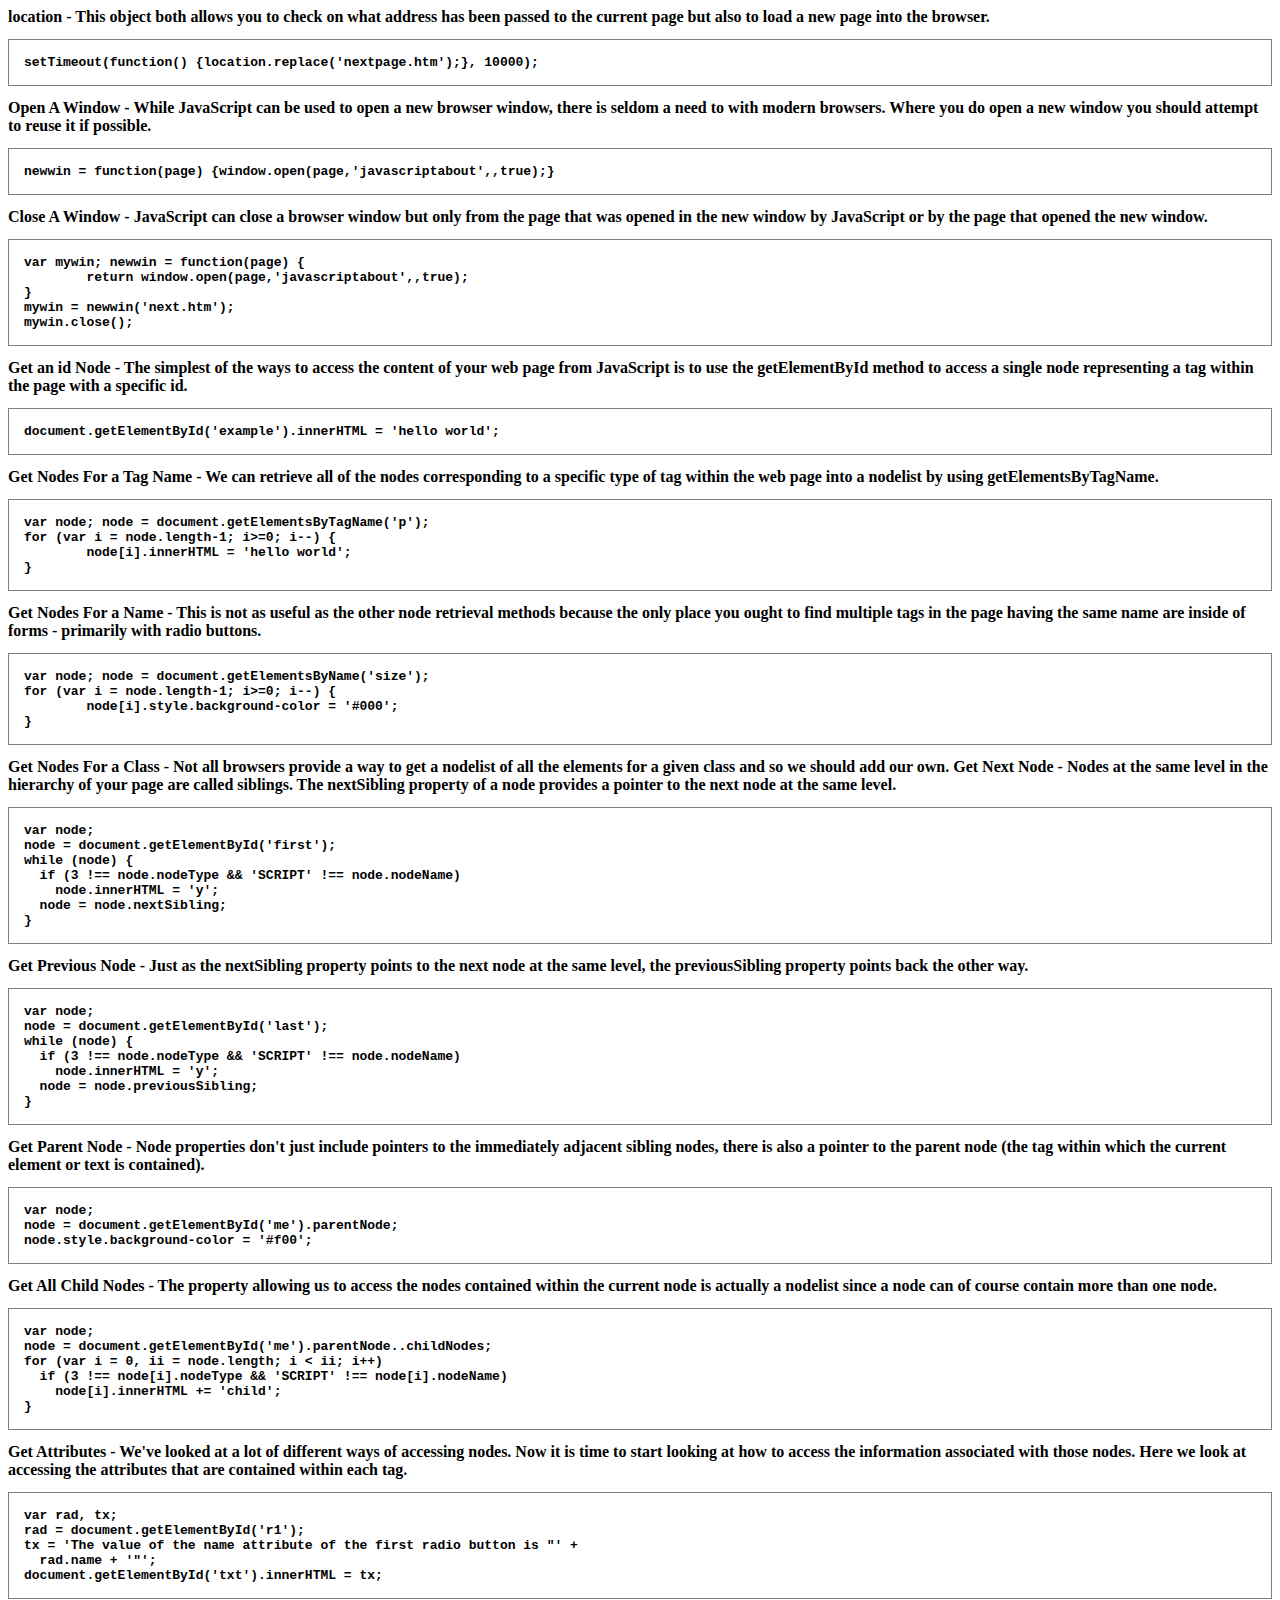
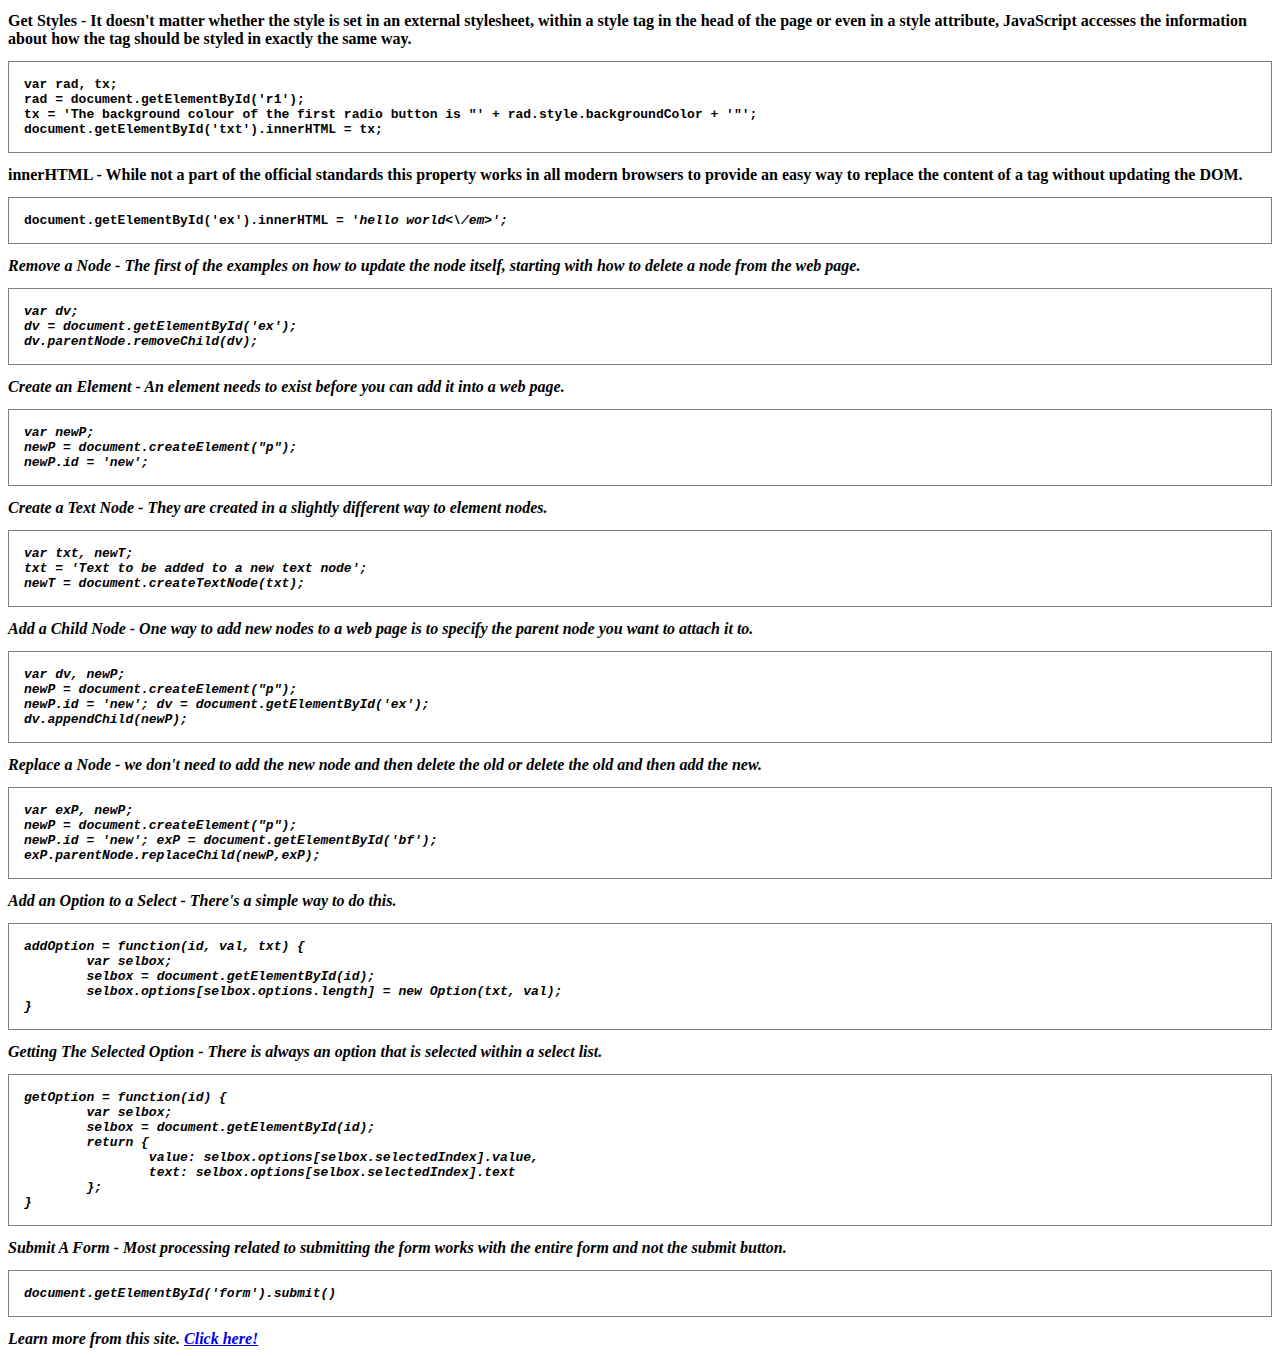
<file: Lab02/refs/DOM.html>
﻿<!DOCTYPE html PUBLIC "-//W3C//DTD XHTML 1.0 Transitional//EN" "http://www.w3.org/TR/xhtml1/DTD/xhtml1-transitional.dtd">
<html xmlns="http://www.w3.org/1999/xhtml">

<head>
<meta content="text/html; charset=utf-8" http-equiv="Content-Type" />
<title>Untitled 2</title>
<style>
pre {
	border:1px gray solid;
	padding:15px 15px 15px 15px
}
body {
	font-weight:bold;
	font-size:medium
}
</style>
</head>

<body>
location - This object both allows you to check on what address has been passed to the current page but also to load a new page into the browser.
<pre>
setTimeout(function() {location.replace('nextpage.htm');}, 10000);</pre>
      
Open A Window - While JavaScript can be used to open a new browser window, there is seldom a need to with modern browsers. Where you do open a new window you should attempt to reuse it if possible.
<pre>
newwin = function(page) {window.open(page,'javascriptabout',,true);}</pre>

Close A Window - JavaScript can close a browser window but only from the page that was opened in the new window by JavaScript or by the page that opened the new window.
<pre>
var mywin; newwin = function(page) {
	return window.open(page,'javascriptabout',,true);
}
mywin = newwin('next.htm');
mywin.close();</pre>

Get an id Node - The simplest of the ways to access the content of your web page from JavaScript is to use the getElementById method to access a single node representing a tag within the page with a specific id.
<pre>document.getElementById('example').innerHTML = 'hello world';</pre>

Get Nodes For a Tag Name - We can retrieve all of the nodes corresponding to a specific type of tag within the web page into a nodelist by using getElementsByTagName.
<pre>var node; node = document.getElementsByTagName('p');
for (var i = node.length-1; i>=0; i--) {
	node[i].innerHTML = 'hello world';
}</pre>

Get Nodes For a Name - This is not as useful as the other node retrieval methods because the only place you ought to find multiple tags in the page having the same name are inside of forms - primarily with radio buttons.
<pre>var node; node = document.getElementsByName('size');
for (var i = node.length-1; i>=0; i--) {
	node[i].style.background-color = '#000';
}</pre>

Get Nodes For a Class - Not all browsers provide a way to get a nodelist of all the elements for a given class and so we should add our own.

Get Next Node - Nodes at the same level in the hierarchy of your page are called siblings. The nextSibling property of a node provides a pointer to the next node at the same level.
<pre>var node;
node = document.getElementById('first');
while (node) {
  if (3 !== node.nodeType && 'SCRIPT' !== node.nodeName)
    node.innerHTML = 'y';
  node = node.nextSibling;
}</pre>

Get Previous Node - Just as the nextSibling property points to the next node at the same level, the previousSibling property points back the other way.
<pre>var node;
node = document.getElementById('last');
while (node) {
  if (3 !== node.nodeType && 'SCRIPT' !== node.nodeName)
    node.innerHTML = 'y';
  node = node.previousSibling;
}</pre>

Get Parent Node - Node properties don't just include pointers to the immediately adjacent sibling nodes, there is also a pointer to the parent node (the tag within which the current element or text is contained).
<pre>
var node;
node = document.getElementById('me').parentNode;
node.style.background-color = '#f00';</pre>

Get All Child Nodes - The property allowing us to access the nodes contained within the current node is actually a nodelist since a node can of course contain more than one node.
<pre>
var node;
node = document.getElementById('me').parentNode..childNodes;
for (var i = 0, ii = node.length; i < ii; i++)
  if (3 !== node[i].nodeType && 'SCRIPT' !== node[i].nodeName)
    node[i].innerHTML += 'child';
}</pre>

Get Attributes - We've looked at a lot of different ways of accessing nodes. Now it is time to start looking at how to access the information associated with those nodes. Here we look at accessing the attributes that are contained within each tag.
<pre>var rad, tx;
rad = document.getElementById('r1');
tx = 'The value of the name attribute of the first radio button is "' +
  rad.name + '"';
document.getElementById('txt').innerHTML = tx;</pre>

Get Styles - It doesn't matter whether the style is set in an external stylesheet, within a style tag in the head of the page or even in a style attribute, JavaScript accesses the information about how the tag should be styled in exactly the same way.
<pre>var rad, tx;
rad = document.getElementById('r1');
tx = 'The background colour of the first radio button is "' + rad.style.backgroundColor + '"';
document.getElementById('txt').innerHTML = tx;</pre>

innerHTML - While not a part of the official standards this property works in all modern browsers to provide an easy way to replace the content of a tag without updating the DOM.
<pre>document.getElementById('ex').innerHTML = '<em>hello world<\/em>';</pre>

Remove a Node - The first of the examples on how to update the node itself, starting with how to delete a node from the web page.
<pre>
var dv;
dv = document.getElementById('ex');
dv.parentNode.removeChild(dv);</pre>

Create an Element - An element needs to exist before you can add it into a web page.
<pre>
var newP;
newP = document.createElement("p");
newP.id = 'new'; </pre>

Create a Text Node - They are created in a slightly different way to element nodes.
<pre>var txt, newT;
txt = 'Text to be added to a new text node';
newT = document.createTextNode(txt);
</pre>

Add a Child Node - One way to add new nodes to a web page is to specify the parent node you want to attach it to.
<pre>
var dv, newP;
newP = document.createElement("p");
newP.id = 'new'; dv = document.getElementById('ex');
dv.appendChild(newP);</pre>

Replace a Node - we don't need to add the new node and then delete the old or delete the old and then add the new.
<pre>var exP, newP;
newP = document.createElement("p");
newP.id = 'new'; exP = document.getElementById('bf');
exP.parentNode.replaceChild(newP,exP);</pre>

Add an Option to a Select - There's a simple way to do this.
<pre>addOption = function(id, val, txt) {
	var selbox;
	selbox = document.getElementById(id);
	selbox.options[selbox.options.length] = new Option(txt, val);
}</pre>

Getting The Selected Option - There is always an option that is selected within a select list.
<pre>getOption = function(id) {
	var selbox;
	selbox = document.getElementById(id);
	return {
		value: selbox.options[selbox.selectedIndex].value,
		text: selbox.options[selbox.selectedIndex].text
	};
}</pre>


Submit A Form - Most processing related to submitting the form works with the entire form and not the submit button.
<pre>document.getElementById('form').submit()</pre>

Learn more from this site. <a href="http://javascript.about.com/od/byexample/a/Javascript-By-Example.htm">Click here!</a>

</body>
</html>
</file>
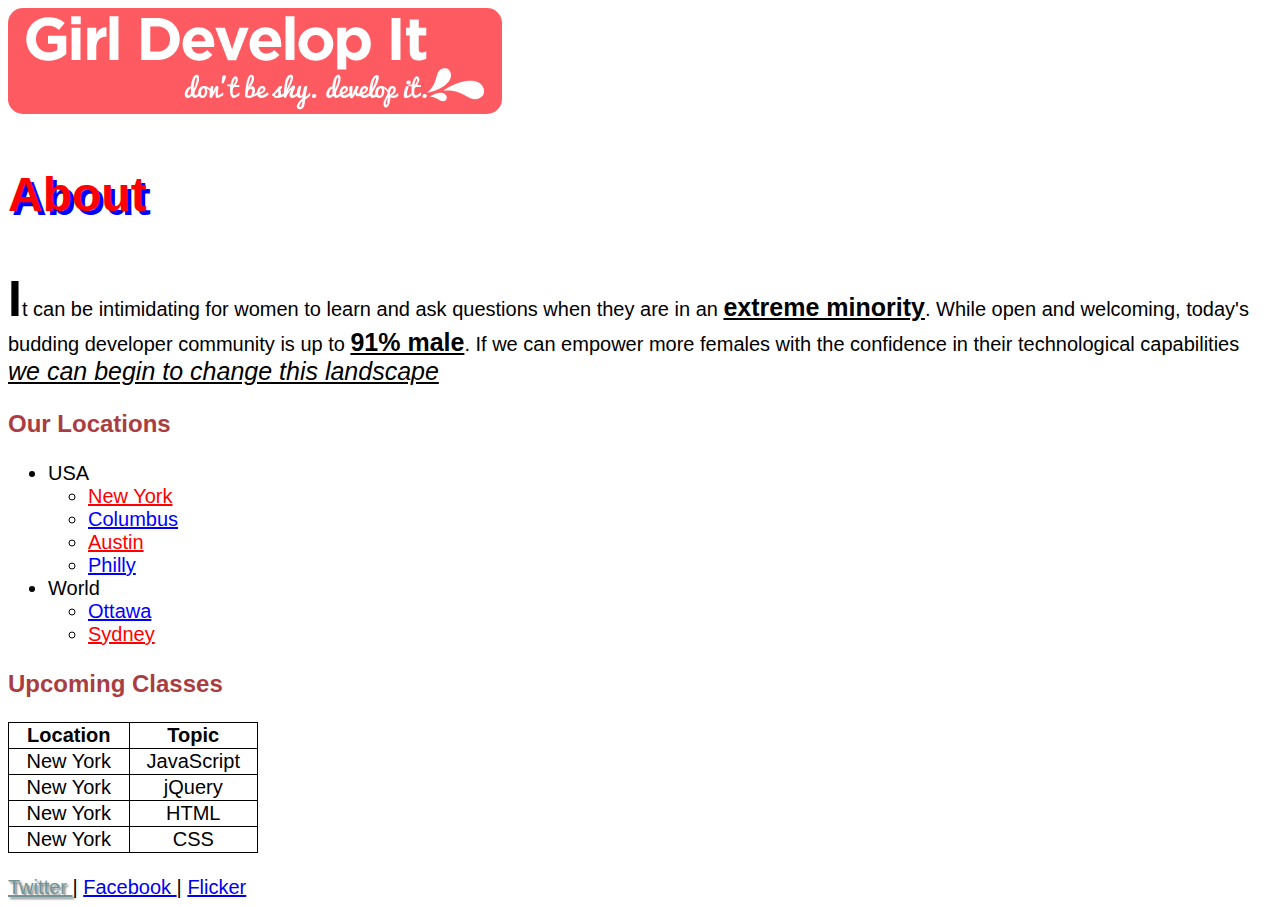
<file: Lab01/Phan2/Phan2_Bai2/bai2.html>
<!DOCTYPE html>
<html lang="en">
<head>
  <meta charset="UTF-8">
  <meta name="viewport" content="width=device-width, initial-scale=1.0">
  <link rel="stylesheet" href="bai2.css">
  <title>Bai2</title>
</head>
<img src="images02/logo.gif" alt="Girl Develop It"></a>
<body>
<p class="about">About</p>
<div>
    <p class="about-content">It can be intimidating for women to learn and ask questions when they are in an <span class="extreme">extreme minority</span>.
      While open and welcoming, today's budding developer community is up to <span class="male">91% male</span>. If we can
      empower more females with the confidence in their technological capabilities <span class="begin">we can begin to change this landscape</span></p>
</div>
<p class="location">Our Locations</p>
<ul>
  <li>USA<ul>
    <li><a href="https://www.meetup.com/lab/" alt="New York" style="color:red;">New York</a></li>
    <li><a href="https://www.meetup.com/lab%20cbus/" alt="Columbus" style="color:blue";>Columbus</a></li>
    <li><a href="https://www.meetup.com/girl-develop-it-austin/" alt="Austin" style="color: red;">Austin</a></li>
    <li><a href="https://www.meetup.com/Girl-Develop-It-Philadelphia/" alt="Philly" style="color:blue;">Philly</a></li>
  </ul>
    
  <li>World<ul>
    <li><a href="https://www.meetup.com/girl-develop-it-ottawa/" alt="Ottawa" style="color:blue;">Ottawa</a></li>
    <li><a href="https://www.meetup.com/lab%20-sydney/" alt="Sydney" style="color:red";>Sydney</a></li>
  </ul>
    
</ul>
      
<p class="upcoming">Upcoming Classes</p>
<table>
  <tr>
    <th>Location</th>
    <th>Topic</th>
  </tr>
  <tr>
    <td>New York</td>
    <td>JavaScript</td>
  <tr>
    <td>New York</td>
    <td>jQuery</td>
  </tr>
  <tr>
    <td>New York</td>
    <td>HTML</td>
  </tr>
  <tr>
    <td>New York</td>
    <td>CSS</td>
  </tr>
</table>

<br>  
  <div>
    <a href="https://x.com/Lab" alt="Twitter" class="twitter">Twitter </a>|
    <a href="https://www.facebook.com/Lab" alt=""fb> Facebook </a>|
    <a href="https://www.flickr.com/photos/40453677@N00/albums/72157626841092971/" alt="Flicker"> Flicker </a>
  </div>
</body>
</html>
</file>
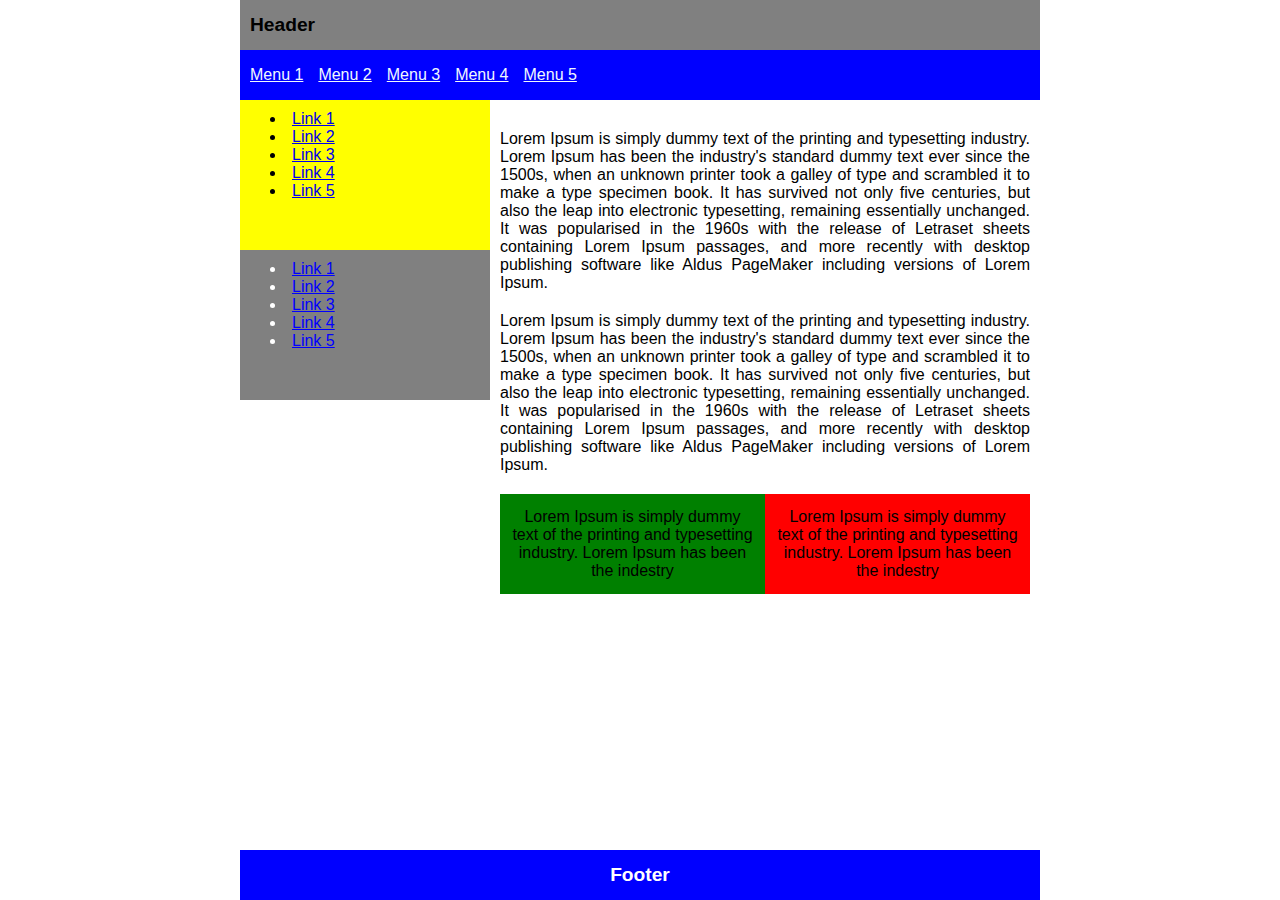
<file: Lab01/Phan2/Phan2_Bai4/bai4.html>
<!DOCTYPE html>
<html lang="en">
<head>
  <meta charset="UTF-8">
  <meta name="viewport" content="width=device-width, initial-scale=1.0">
  <title>Document</title>
  <link rel="stylesheet" href="style4.css" 
</head>
<body>
  <div class="header">
    <p>Header</p>
  </div>
  <div class="menu">
    <span><a href="#">Menu 1</a></span>
    <span><a href="#">Menu 2</a></span>
    <span><a href="#">Menu 3</a></span>
    <span><a href="#">Menu 4</a></span>
    <span><a href="#">Menu 5</a></span>
  </div>
<div class="container">
  <div class="container-1">
    <div class="link-1">
      <ul>
        <li><a href="#">Link 1</a></li>
        <li><a href="#">Link 2</a></li>
        <li><a href="#">Link 3</a></li>
        <li><a href="#">Link 4</a></li>
        <li><a href="#">Link 5</a></li>
      </ul>
    </div>
    <div class="link-2">
      <ul>
        <li><a href="#">Link 1</a></li>
        <li><a href="#">Link 2</a></li>
        <li><a href="#">Link 3</a></li>
        <li><a href="#">Link 4</a></li>
        <li><a href="#">Link 5</a></li>
      </ul>
    </div>
  </div>
  <div class="container-2">
  <div class="first-paragraph">
    <p>Lorem Ipsum is simply dummy text of the printing and typesetting industry. 
      Lorem Ipsum has been the industry's standard dummy text ever since the 1500s, 
      when an unknown printer took a galley of type and scrambled it to make a type specimen book. 
      It has survived not only five centuries, but also the leap into electronic typesetting, 
      remaining essentially unchanged. It was popularised in the 1960s with the release of 
      Letraset sheets containing Lorem Ipsum passages, and more recently with desktop publishing 
      software like Aldus PageMaker including versions of Lorem Ipsum.</p>
    <p>Lorem Ipsum is simply dummy text of the printing and typesetting industry. 
      Lorem Ipsum has been the industry's standard dummy text ever since the 1500s, 
      when an unknown printer took a galley of type and scrambled it to make a type specimen book. 
      It has survived not only five centuries, but also the leap into electronic typesetting, 
      remaining essentially unchanged. It was popularised in the 1960s with the release of 
      Letraset sheets containing Lorem Ipsum passages, and more recently with desktop publishing 
      software like Aldus PageMaker including versions of Lorem Ipsum.</p>
  </div>
  <div class="second-paragraph">
     <div class="left-paragraph">
      <p>Lorem Ipsum is simply dummy text of the printing and typesetting industry. Lorem Ipsum has been the indestry</p>
      
     </div>
     <div class="right-paragraph">
      <p>Lorem Ipsum is simply dummy text of the printing and typesetting industry. Lorem Ipsum has been the indestry</p>
     </div>
  </div>
 </div>
 
</div>
</div>
<div class="footer">
  <p>Footer</p>
</body>
</html>
</file>
<file: Lab01/Phan2/Phan2_Bai2/bai2.css>
*{
  font-size: 20px;
  font-family: Arial, Helvetica, sans-serif;
}
img {
  border-radius: 15px;
}

.about {
  font-size: 48px;
  font-weight: bold;
  color: red;
  /* Màu chữ chính */
  text-shadow: 4px 4px blue;
  /* Đổ bóng màu đỏ */
}


.about-content::first-letter {
  font-size: 50px;
  font-weight: 600;
}

.extreme{
  text-decoration: underline;
  font-weight: bold;
  font-size: 25px;
}
.male{
  text-decoration: underline;
  font-weight: bold;
  font-size: 25px;
}
.begin{
  text-decoration: underline;
  font-style:italic;
  font-size: 25px;
}
.location{
  color: #aa3d42;
  font-weight: bold;
  font-size: larger;
}
.upcoming{
  color: #aa3d42;
  font-weight: bold;
  font-size: larger;
}
table, td, th{
  border: 1px solid black;
  border-collapse: collapse;
  border-width: 0.5px;
  text-align: center;
  width: 250px;
  height: auto;
}
.twitter{
  text-shadow: 2px 2px 2px grey;
  color:#6f9396;
}
</file>
<file: Lab01/Phan2/Phan2_Bai4/style4.css>
* {
  margin: 0;
  padding: 0;
  box-sizing: border-box;
}

body {
  font-family: Arial, sans-serif;
  width: 800px;
  margin: 0 auto;
  display: flex;
  flex-direction: column;
  min-height: 100vh;
}

/* Header */
.header {
  background-color: gray;
  font-weight: bold;
  font-size: larger;
  height: 50px;
  display: flex;
  align-items: center;
  padding-left: 10px;
}

/* Menu */
.menu {
  height: 50px;
  background-color: blue;
  display: flex;
  align-items: center;
  padding-left: 10px;
}
.menu a {
  color: aliceblue;
  text-decoration: none;
}

.menu span {
  color: aliceblue;
  text-decoration: underline;
  margin-right: 15px;
}

/* Nội dung chính */
.container {
  display: flex;
  flex-direction: row;
  align-items: flex-start;
  flex-grow: 1;
}

/* Cột bên trái */
.container-1 {
  display: flex;
  flex-direction: column;
  width: 250px;
}

.link-1, .link-2 {
  height: 150px;
  padding: 10px;
}

.link-1 {
  background-color: yellow;
}

.link-1 ul, .link-2 ul {
  padding-left: 20px;
  margin-left: 0;
  list-style-position: inside;
}

.link-2 {
  background-color: gray;
  color: white;
}

.link-2 a {
  color:blue;
}

/* Cột bên phải (chứa đoạn văn bản) */
.container-2 {
  flex: 1;
  padding: 10px;
  max-width: 100%;
  height: auto;
  text-align: justify;
}

.first-paragraph{
  margin-top: 20px;
  display:flex;
  flex-direction: column;
  gap: 20px;
  
}

/* Phần hai ô màu xanh và đỏ */
.second-paragraph {
  display: flex;
  justify-content: center;
  width: 100%;
  max-width: 600px;
  margin: 20px auto;
}

.left-paragraph, .right-paragraph {
  flex: 1;
  min-width: 250px;
  height: 100px;
  padding: 10px;
  color: black;
  text-align: center;
  display: flex;
  align-items: center;
  justify-content: center;
}

.left-paragraph {
  background-color: green;
}

.right-paragraph {
  background-color: red;
}

/* Footer */
.footer {
  background-color: blue;
  font-weight: bold;
  font-size: larger;
  height: 50px;
  color: white;
  display: flex;
  align-items: center;
  justify-content: center;
  width: 100%;
  margin-top: auto;
}
}
</file>
